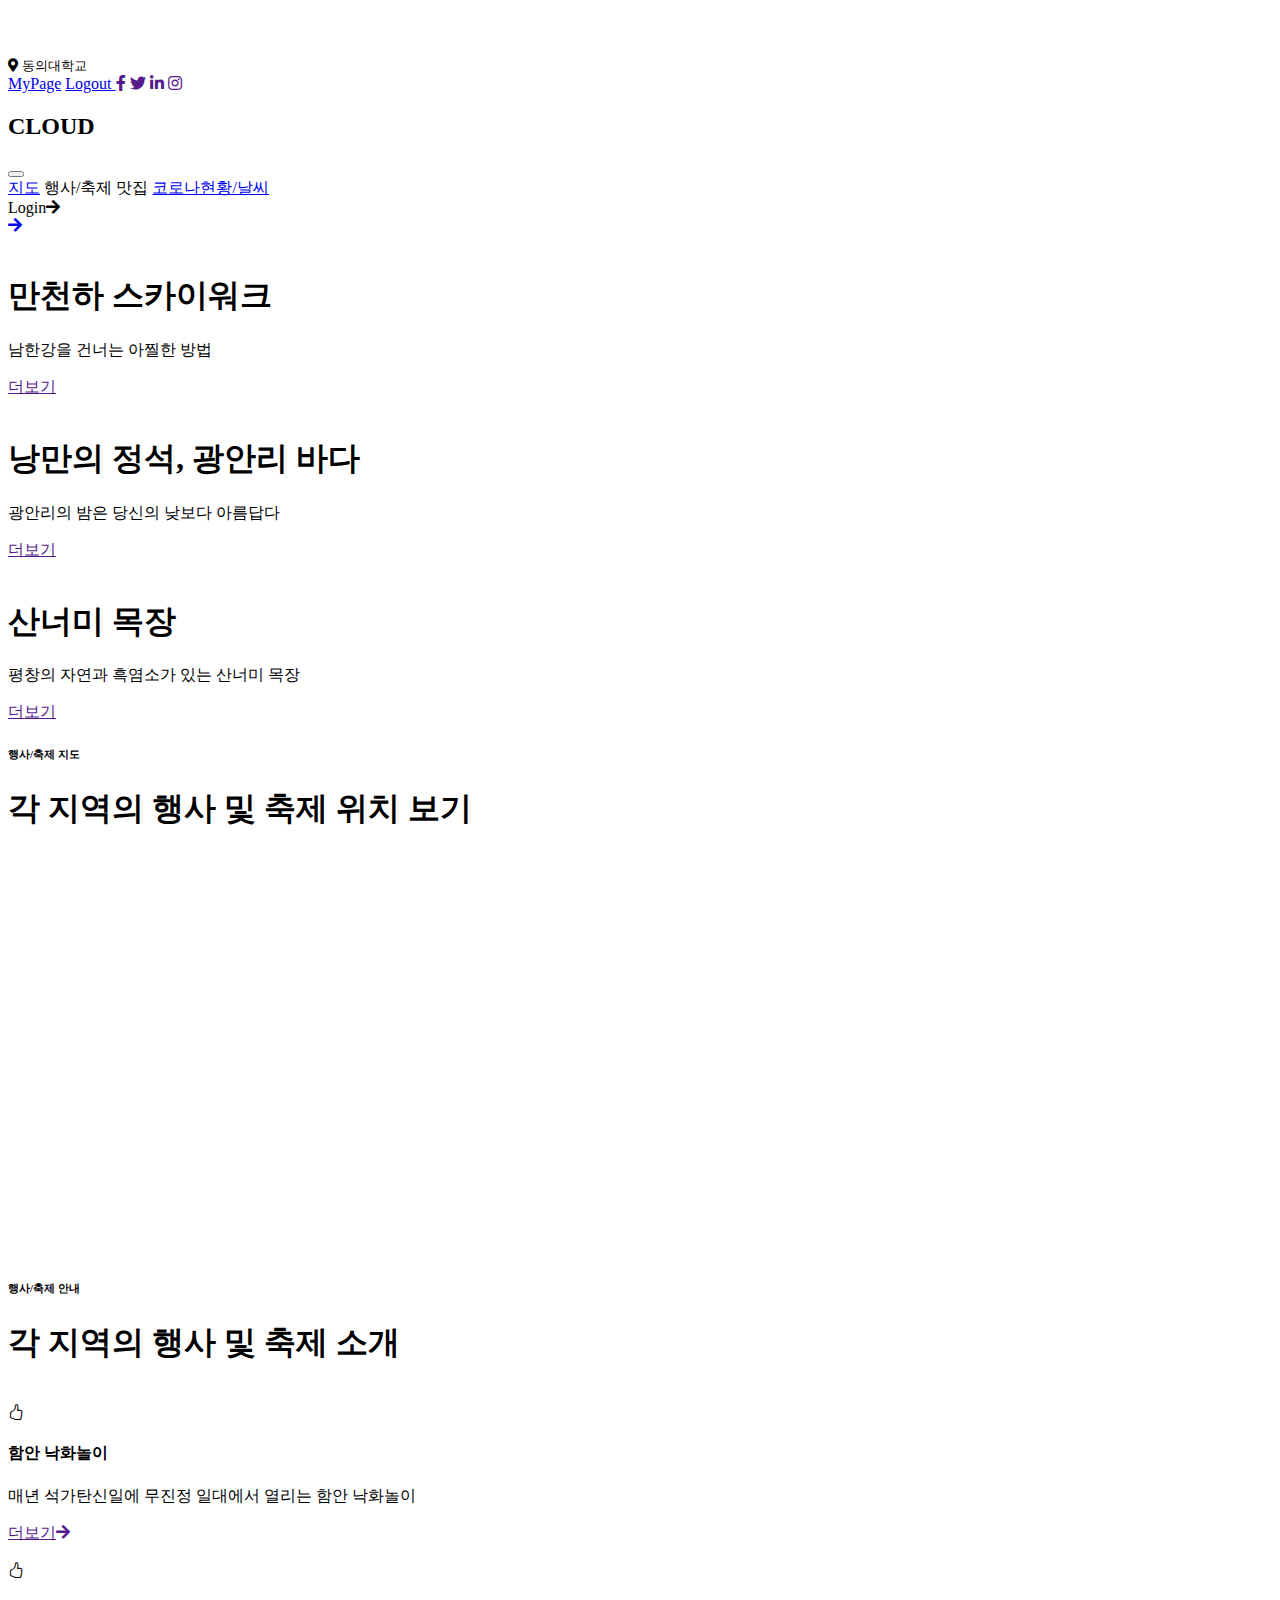
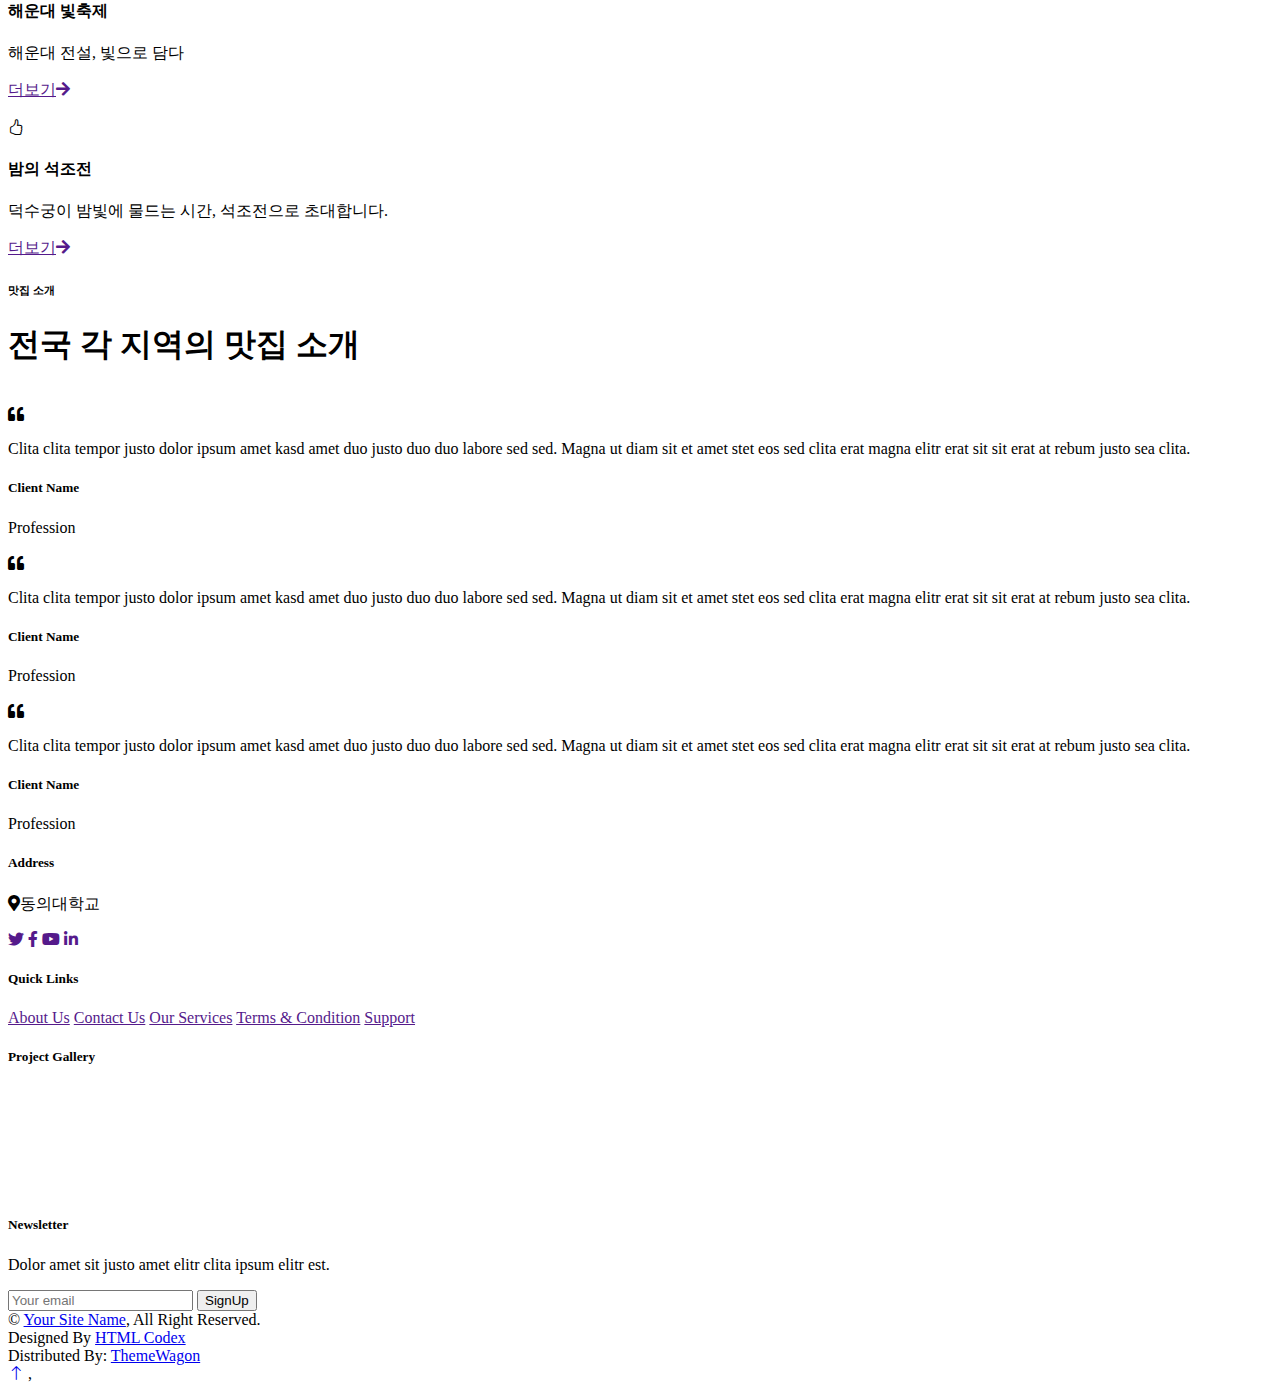
<file: src/main/resources/templates/index.html>
<!DOCTYPE html>
<html lang="en">
<html xmlns:th="https://www.thymeleaf.org" xmlns:sec="http://www.thymeleaf.org/extras/spring-security">

<head>
    <meta charset="utf-8">
    <title>Cloud - 지역문화살리기</title>
    <meta content="width=device-width, initial-scale=1.0" name="viewport">
    <meta content="" name="keywords">
    <meta content="" name="description">

    <!-- Favicon -->
    <link th:href="@{static/img/cloud.ico}" rel="icon">

    <!-- Google Web Fonts -->
    <link rel="preconnect" href="https://fonts.googleapis.com">
    <link rel="preconnect" href="https://fonts.gstatic.com" crossorigin>
    <link href="https://fonts.googleapis.com/css2?family=Open+Sans:wght@400;500&family=Roboto:wght@500;700;900&display=swap" rel="stylesheet">

    <!-- Icon Font Stylesheet -->
    <link href="https://cdnjs.cloudflare.com/ajax/libs/font-awesome/5.10.0/css/all.min.css" rel="stylesheet">
    <link href="https://cdn.jsdelivr.net/npm/bootstrap-icons@1.4.1/font/bootstrap-icons.css" rel="stylesheet">

    <!-- Libraries Stylesheet -->
    <!--    <link href="../static/lib/animate/animate.min.css" rel="stylesheet">-->
    <!--    <link href="../static/lib/owlcarousel/assets/owl.carousel.min.css" rel="stylesheet">-->
    <!--    <link href="../static/lib/lightbox/css/lightbox.min.css" rel="stylesheet">-->

    <!-- 됨! -->
    <link th:href="@{/lib/animate/animate.min.css}" rel="stylesheet">
    <link th:href="@{/lib/owlcarousel/assets/owl.carousel.min.css}" rel="stylesheet">
    <link th:href="@{/lib/lightbox/css/lightbox.min.css}" rel="stylesheet">

    <!-- Customized Bootstrap Stylesheet -->
    <link th:href="@{/css/bootstrap.min.css}" rel="stylesheet">
    <!--    <link href="../static/css/bootstrap.min.css" rel="stylesheet">-->

    <!-- Template Stylesheet -->
    <link th:href="@{/css/style.css}" rel="stylesheet">

    <!--    <link href="../static/css/style.css" rel="stylesheet">-->

</head>

<body>
<!-- Spinner Start -->
<div id="spinner" class="show bg-white position-fixed translate-middle w-100 vh-100 top-50 start-50 d-flex align-items-center justify-content-center">
    <div class="spinner-border text-primary" style="width: 3rem; height: 3rem;" role="status">
        <span class="sr-only">Loading...</span>
    </div>
</div>
<!-- Spinner End -->


<!-- Topbar Start -->
<div class="container-fluid bg-dark p-0">
    <div class="row gx-0 d-none d-lg-flex">
        <div class="col-lg-7 px-5 text-start">
            <div class="h-100 d-inline-flex align-items-center me-4">
                <small class="fa fa-map-marker-alt text-primary me-2"></small>
                <small>동의대학교</small>
            </div>
<!--            <div class="h-100 d-inline-flex align-items-center">-->
<!--                <small class="far fa-clock text-primary me-2"></small>-->
<!--                <small>Mon - Fri : 09.00 AM - 09.00 PM</small>-->
<!--            </div>-->
        </div>
        <div class="col-lg-5 px-5 text-end">
<!--            <div class="h-100 d-inline-flex align-items-center me-4">-->
<!--                <small class="fa fa-phone-alt text-primary me-2"></small>-->
<!--                <small>+012 345 6789</small>-->
<!--            </div>-->
            <div class="h-100 d-inline-flex align-items-center mx-n2" >
<!--                <a class="btn btn-square btn-link rounded-0 border-0 border-end border-secondary" href="/myPage"><i class="fab fa-facebook-f"></i></a>-->
                <a href="/myPage" class="nav-item nav-link" sec:authorize="isAuthenticated()">MyPage</a>
                <a href="/myPage" class="nav-item nav-link" sec:authorize="isAuthenticated()">Logout </a>
                <a class="btn btn-square btn-link rounded-0 border-0 border-end border-secondary" href=""><i class="fab fa-facebook-f"></i></a>
                <a class="btn btn-square btn-link rounded-0 border-0 border-end border-secondary" href=""><i class="fab fa-twitter"></i></a>
                <a class="btn btn-square btn-link rounded-0 border-0 border-end border-secondary" href=""><i class="fab fa-linkedin-in"></i></a>
                <a class="btn btn-square btn-link rounded-0" href=""><i class="fab fa-instagram"></i></a>
            </div>
        </div>
    </div>
</div>
<!-- Topbar End -->


<!-- Navbar Start -->
<nav class="navbar navbar-expand-lg bg-white navbar-light sticky-top p-0">
    <a th:href="@{/}" class="navbar-brand d-flex align-items-center border-end px-4 px-lg-5">
        <h2 class="m-0 text-primary">CLOUD</h2>
    </a>
    <button type="button" class="navbar-toggler me-4" data-bs-toggle="collapse" data-bs-target="#navbarCollapse">
        <span class="navbar-toggler-icon"></span>
    </button>
    <div class="collapse navbar-collapse" id="navbarCollapse">
        <div class="navbar-nav ms-auto p-4 p-lg-0">
            <a href="map.html" class="nav-item nav-link">지도</a>
            <a th:href="@{/ttest}" class="nav-item nav-link">행사/축제</a>
            <a th:href="@{/foods}" class="nav-item nav-link">맛집</a>
            <a href="covid.html" class="nav-item nav-link">코로나현황/날씨</a>

        </div>

    </div>
    <!--    <a href="login.html" class="btn btn-primary rounded-0 py-4 px-lg-5 d-none d-lg-block">Login<i class="fa fa-arrow-right ms-3"></i></a>-->
    <!--    <a  th:href="@{/login}" sec:authorize="!isAuthenticated()">로그인 및 회원가입하러 가기</a>-->

    <a th:href="@{/login}" sec:authorize="!isAuthenticated()" class="btn btn-primary rounded-0 py-4 px-lg-5 d-none d-lg-block">Login<i class="fa fa-arrow-right ms-3"></i></a>
    <div th:object="${session.user}">
        <a href="/myPage" class="btn btn-primary rounded-0 py-4 px-lg-5 d-none d-lg-block " sec:authorize="isAuthenticated()" th:text="*{getName()}" ><i class="fa fa-arrow-right ms-3"></i></a>

    </div>

    </div>
</nav>
<!-- Navbar End -->


<!-- Carousel Start -->
<div class="container-fluid p-0 pb-5 wow fadeIn" data-wow-delay="0.1s">
    <div class="owl-carousel header-carousel position-relative">
        <div class="owl-carousel-item position-relative" data-dot="<img src='../static/img/스카이워크.jpg'>">
            <img class="img-fluid" th:src="@{/img/스카이워크.jpg}" alt="">
            <div class="owl-carousel-inner">
                <div class="container">
                    <div class="row justify-content-start">
                        <div class="col-10 col-lg-8">
                            <h1 class="display-2 text-white animated slideInDown">만천하 스카이워크</h1>
                            <p class="fs-5 fw-medium text-white mb-4 pb-3"> 남한강을 건너는 아찔한 방법</p>
                            <a href="" class="btn btn-primary rounded-pill py-3 px-5 animated slideInLeft">더보기</a>
                        </div>
                    </div>
                </div>
            </div>
        </div>

        <div class="owl-carousel-item position-relative" data-dot="<img src='../static/img/광안리.jpg'>">
            <img class="img-fluid" th:src="@{/img/광안리.jpg}" alt="">
            <div class="owl-carousel-inner">
                <div class="container">
                    <div class="row justify-content-start">
                        <div class="col-10 col-lg-8">
                            <h1 class="display-2 text-white animated slideInDown">낭만의 정석, 광안리 바다</h1>
                            <p class="fs-5 fw-medium text-white mb-4 pb-3">광안리의 밤은 당신의 낮보다 아름답다</p>
                            <a href="" class="btn btn-primary rounded-pill py-3 px-5 animated slideInLeft">더보기</a>
                        </div>
                    </div>
                </div>
            </div>
        </div>

        <div class="owl-carousel-item position-relative" data-dot="<img src='../static/img/산너미목장.jpg'>">
            <img class="img-fluid" th:src="@{/img/산너미목장.jpg}" alt="">
            <div class="owl-carousel-inner">
                <div class="container">
                    <div class="row justify-content-start">
                        <div class="col-10 col-lg-8">
                            <h1 class="display-2 text-white animated slideInDown">산너미 목장</h1>
                            <p class="fs-5 fw-medium text-white mb-4 pb-3">평창의 자연과 흑염소가 있는 산너미 목장</p>
                            <a href="" class="btn btn-primary rounded-pill py-3 px-5 animated slideInLeft">더보기</a>
                        </div>
                    </div>
                </div>
            </div>
        </div>
    </div>
</div>
<!-- Carousel End -->


<!-- Map Start -->

<div class="container-xxl py-5">
    <div class="container">
        <div class="text-center mx-auto mb-5 wow fadeInUp" data-wow-delay="0.1s" style="max-width: 600px;">
            <h6 class="text-primary">행사/축제 지도</h6>
            <h1 class="mb-4">각 지역의 행사 및 축제 위치 보기</h1>
        </div>

        <!-- 지도 -->
        <div>
            <iframe style="border:0; width: 100%; height: 400px;" src="https://www.google.com/maps/embed?pb=!1m14!1m8!1m3!1d12097.433213460943!2d-74.0062269!3d40.7101282!3m2!1i1024!2i768!4f13.1!3m3!1m2!1s0x0%3A0xb89d1fe6bc499443!2sDowntown+Conference+Center!5e0!3m2!1smk!2sbg!4v1539943755621" frameborder="0" allowfullscreen></iframe>
        </div>
        <!-- 지도 끝 -->
    </div>
</div>
<!-- Map End -->

<!-- 행사/축제 미리보기 -->
<div class="container-xxl py-5">
    <div class="container">
        <div class="text-center mx-auto mb-5 wow fadeInUp" data-wow-delay="0.1s" style="max-width: 600px;">
            <h6 class="text-primary">행사/축제 안내</h6>
            <h1 class="mb-4">각 지역의 행사 및 축제 소개</h1>
        </div>

        <div class="row g-4">
            <div class="col-md-6 col-lg-4 wow fadeInUp" data-wow-delay="0.1s">
                <div class="service-item rounded overflow-hidden">
                    <img class="img-fluid" th:src="@{/img/낙화.jpg}" alt="">
                    <div class="position-relative p-4 pt-0">
                        <div class="service-icon">
                            <i class="bi bi-hand-thumbs-up"></i>
                        </div>
                        <h4 class="mb-3">함안 낙화놀이</h4>
                        <p>매년 석가탄신일에 무진정 일대에서 열리는 함안 낙화놀이</p>
                        <a class="small fw-medium" href="">더보기<i class="fa fa-arrow-right ms-2"></i></a>
                    </div>
                </div>
            </div>
            <div class="col-md-6 col-lg-4 wow fadeInUp" data-wow-delay="0.3s">
                <div class="service-item rounded overflow-hidden">
                    <img class="img-fluid" th:src="@{/img/해운대빛축제.jpg}" alt="">
                    <div class="position-relative p-4 pt-0">
                        <div class="service-icon">
                            <i class="bi bi-hand-thumbs-up"></i>
                        </div>
                        <h4 class="mb-3">해운대 빛축제</h4>
                        <p>해운대 전설, 빛으로 담다</p>
                        <a class="small fw-medium" href="">더보기<i class="fa fa-arrow-right ms-2"></i></a>
                    </div>
                </div>
            </div>
            <div class="col-md-6 col-lg-4 wow fadeInUp" data-wow-delay="0.5s">
                <div class="service-item rounded overflow-hidden">
                    <img class="img-fluid" th:src="@{/img/석조전.jpg}" alt="">
                    <div class="position-relative p-4 pt-0">
                        <div class="service-icon">
                            <i class="bi bi-hand-thumbs-up"></i>
                        </div>
                        <h4 class="mb-3">밤의 석조전</h4>
                        <p>덕수궁이 밤빛에 물드는 시간, 석조전으로 초대합니다.</p>
                        <a class="small fw-medium" href="">더보기<i class="fa fa-arrow-right ms-2"></i></a>
                    </div>
                </div>
            </div>
            <!-- 타임리프 적용 엑스 -->
            <!--            <div class="col-md-6 col-lg-4 wow fadeInUp" data-wow-delay="0.1s">-->
            <!--                <div class="service-item rounded overflow-hidden">-->
            <!--                    <img class="img-fluid" th:src="@{/img/img-600x400-4.jpg}" alt="">-->
            <!--                    <div class="position-relative p-4 pt-0">-->
            <!--                        <div class="service-icon">-->
            <!--                            <i class="fa fa-good fa-2x"></i>-->
            <!--                        </div>-->
            <!--                        <h4 class="mb-3">Solar Panels</h4>-->
            <!--                        <p>Stet stet justo dolor sed duo. Ut clita sea sit ipsum diam lorem diam.</p>-->
            <!--                        <a class="small fw-medium" href="">더보기<i class="fa fa-arrow-right ms-2"></i></a>-->
            <!--                    </div>-->
            <!--                </div>-->
            <!--            </div>-->
            <!--            <div class="col-md-6 col-lg-4 wow fadeInUp" data-wow-delay="0.3s">-->
            <!--                <div class="service-item rounded overflow-hidden">-->
            <!--                    <img class="img-fluid" th:src="@{/img/img-600x400-5.jpg}" alt="">-->
            <!--                    <div class="position-relative p-4 pt-0">-->
            <!--                        <div class="service-icon">-->
            <!--                            <i class="fa fa-wind fa-2x"></i>-->
            <!--                        </div>-->
            <!--                        <h4 class="mb-3">Wind Turbines</h4>-->
            <!--                        <p>Stet stet justo dolor sed duo. Ut clita sea sit ipsum diam lorem diam.</p>-->
            <!--                        <a class="small fw-medium" href="">더보기<i class="fa fa-arrow-right ms-2"></i></a>-->
            <!--                    </div>-->
            <!--                </div>-->
            <!--            </div>-->
            <!--            <div class="col-md-6 col-lg-4 wow fadeInUp" data-wow-delay="0.5s">-->
            <!--                <div class="service-item rounded overflow-hidden">-->
            <!--                    <img class="img-fluid" src="../static/img/img-600x400-6.jpg" alt="">-->
            <!--                    <div class="position-relative p-4 pt-0">-->
            <!--                        <div class="service-icon">-->
            <!--                            <i class="fa fa-lightbulb fa-2x"></i>-->
            <!--                        </div>-->
            <!--                        <h4 class="mb-3">Hydropower Plants</h4>-->
            <!--                        <p>Stet stet justo dolor sed duo. Ut clita sea sit ipsum diam lorem diam.</p>-->
            <!--                        <a class="small fw-medium" href="">더보기<i class="fa fa-arrow-right ms-2"></i></a>-->
            <!--                    </div>-->
            <!--                </div>-->
            <!--            </div>-->
        </div>
    </div>
</div>
<!-- 행사/축제 미리보기 End -->


<!-- 맛집게시판 Start -->
<!--
<div class="container-xxl py-5">
    <div class="container">
        <div class="text-center mx-auto mb-5 wow fadeInUp" data-wow-delay="0.1s" style="max-width: 600px;">
            <h6 class="text-primary">맛집 게시판</h6>
            <h1 class="mb-4">전국의 맛집을 소개합니다.</h1>
        </div>
        <div class="row mt-n2 wow fadeInUp" data-wow-delay="0.3s">
            <div class="col-12 text-center">
                <ul class="list-inline mb-5" id="portfolio-flters">
                    <li class="mx-2 active" data-filter="*">전체</li>
                    <li class="mx-2" data-filter=".first">한식</li>
                    <li class="mx-2" data-filter=".second">양식</li>
                    <li class="mx-2" data-filter=".third">중식</li>
                    <li class="mx-2" data-filter=".forth">일식</li>
                </ul>
            </div>
        </div>
        <div class="row g-4 portfolio-container wow fadeInUp" data-wow-delay="0.5s">
            <div class="col-lg-4 col-md-6 portfolio-item forth">
                <div class="portfolio-img rounded overflow-hidden">
                    <img class="img-fluid" src="../static/img/img-600x400-6.jpg" alt="">
                    <div class="portfolio-btn">
                        <a class="btn btn-lg-square btn-outline-light rounded-circle mx-1" href="../static/img/img-600x400-6.jpg" data-lightbox="portfolio"><i class="fa fa-eye"></i></a>
                        <a class="btn btn-lg-square btn-outline-light rounded-circle mx-1" href=""><i class="fa fa-link"></i></a>
                    </div>
                </div>
                <div class="pt-3">
                    <p class="text-primary mb-0">일식</p>
                    <hr class="text-primary w-25 my-2">
                    <h5 class="lh-base">We Are pioneers of solar & renewable energy industry</h5>
                </div>
            </div>
            <div class="col-lg-4 col-md-6 portfolio-item second">
                <div class="portfolio-img rounded overflow-hidden">
                    <img class="img-fluid" src="../static/img/img-600x400-5.jpg" alt="">
                    <div class="portfolio-btn">
                        <a class="btn btn-lg-square btn-outline-light rounded-circle mx-1" href="../static/img/img-600x400-5.jpg" data-lightbox="portfolio"><i class="fa fa-eye"></i></a>
                        <a class="btn btn-lg-square btn-outline-light rounded-circle mx-1" href=""><i class="fa fa-link"></i></a>
                    </div>
                </div>
                <div class="pt-3">
                    <p class="text-primary mb-0">양식</p>
                    <hr class="text-primary w-25 my-2">
                    <h5 class="lh-base">We Are pioneers of solar & renewable energy industry</h5>
                </div>
            </div>
            <div class="col-lg-4 col-md-6 portfolio-item third">
                <div class="portfolio-img rounded overflow-hidden">
                    <img class="img-fluid" src="../static/img/img-600x400-4.jpg" alt="">
                    <div class="portfolio-btn">
                        <a class="btn btn-lg-square btn-outline-light rounded-circle mx-1" href="../static/img/img-600x400-4.jpg" data-lightbox="portfolio"><i class="fa fa-eye"></i></a>
                        <a class="btn btn-lg-square btn-outline-light rounded-circle mx-1" href=""><i class="fa fa-link"></i></a>
                    </div>
                </div>
                <div class="pt-3">
                    <p class="text-primary mb-0">중식</p>
                    <hr class="text-primary w-25 my-2">
                    <h5 class="lh-base">We Are pioneers of solar & renewable energy industry</h5>
                </div>
            </div>
            <div class="col-lg-4 col-md-6 portfolio-item first">
                <div class="portfolio-img rounded overflow-hidden">
                    <img class="img-fluid" src="../static/img/img-600x400-3.jpg" alt="">
                    <div class="portfolio-btn">
                        <a class="btn btn-lg-square btn-outline-light rounded-circle mx-1" href="../static/img/img-600x400-3.jpg" data-lightbox="portfolio"><i class="fa fa-eye"></i></a>
                        <a class="btn btn-lg-square btn-outline-light rounded-circle mx-1" href=""><i class="fa fa-link"></i></a>
                    </div>
                </div>
                <div class="pt-3">
                    <p class="text-primary mb-0">한식</p>
                    <hr class="text-primary w-25 my-2">
                    <h5 class="lh-base">We Are pioneers of solar & renewable energy industry</h5>
                </div>
            </div>
            <div class="col-lg-4 col-md-6 portfolio-item second">
                <div class="portfolio-img rounded overflow-hidden">
                    <img class="img-fluid" src="../static/img/img-600x400-2.jpg" alt="">
                    <div class="portfolio-btn">
                        <a class="btn btn-lg-square btn-outline-light rounded-circle mx-1" href="../static/img/img-600x400-2.jpg" data-lightbox="portfolio"><i class="fa fa-eye"></i></a>
                        <a class="btn btn-lg-square btn-outline-light rounded-circle mx-1" href=""><i class="fa fa-link"></i></a>
                    </div>
                </div>
                <div class="pt-3">
                    <p class="text-primary mb-0">양식</p>
                    <hr class="text-primary w-25 my-2">
                    <h5 class="lh-base">We Are pioneers of solar & renewable energy industry</h5>
                </div>
            </div>
            <div class="col-lg-4 col-md-6 portfolio-item third">
                <div class="portfolio-img rounded overflow-hidden">
                    <img class="img-fluid" src="../static/img/img-600x400-1.jpg" alt="">
                    <div class="portfolio-btn">
                        <a class="btn btn-lg-square btn-outline-light rounded-circle mx-1" href="../static/img/img-600x400-1.jpg" data-lightbox="portfolio"><i class="fa fa-eye"></i></a>
                        <a class="btn btn-lg-square btn-outline-light rounded-circle mx-1" href=""><i class="fa fa-link"></i></a>
                    </div>
                </div>
                <div class="pt-3">
                    <p class="text-primary mb-0">중식</p>
                    <hr class="text-primary w-25 my-2">
                    <h5 class="lh-base">We Are pioneers of solar & renewable energy industry</h5>
                </div>
            </div>
        </div>
    </div>
</div>
-->
<!-- 맛집게시판 End -->

<!-- Team Start -->
<!--
<div class="container-xxl py-5">
    <div class="container">
        <div class="text-center mx-auto mb-5 wow fadeInUp" data-wow-delay="0.1s" style="max-width: 600px;">
            <h6 class="text-primary">Team Member</h6>
            <h1 class="mb-4">Experienced Team Members</h1>
        </div>
        <div class="row g-4">
            <div class="col-lg-4 col-md-6 wow fadeInUp" data-wow-delay="0.1s">
                <div class="team-item rounded overflow-hidden">
                    <div class="d-flex">
                        <img class="img-fluid w-75" src="../static/img/team-1.jpg" alt="">
                        <div class="team-social w-25">
                            <a class="btn btn-lg-square btn-outline-primary rounded-circle mt-3" href="https://www.facebook.com/9suk9suklive"><i class="fab fa-facebook-f"></i></a>
                            <a class="btn btn-lg-square btn-outline-primary rounded-circle mt-3" href="https://twitter.com/kor_visitkorea"><i class="fab fa-twitter"></i></a>
                            <a class="btn btn-lg-square btn-outline-primary rounded-circle mt-3" href="https://www.instagram.com/kto9suk9suk/"><i class="fab fa-instagram"></i></a>
                        </div>
                    </div>
                    <div class="p-4">
                        <h5>Full Name</h5>
                        <span>Designation</span>
                    </div>
                </div>
            </div>
            <div class="col-lg-4 col-md-6 wow fadeInUp" data-wow-delay="0.3s">
                <div class="team-item rounded overflow-hidden">
                    <div class="d-flex">
                        <img class="img-fluid w-75" src="../static/img/team-2.jpg" alt="">
                        <div class="team-social w-25">
                            <a class="btn btn-lg-square btn-outline-primary rounded-circle mt-3" href=""><i class="fab fa-facebook-f"></i></a>
                            <a class="btn btn-lg-square btn-outline-primary rounded-circle mt-3" href=""><i class="fab fa-twitter"></i></a>
                            <a class="btn btn-lg-square btn-outline-primary rounded-circle mt-3" href=""><i class="fab fa-instagram"></i></a>
                        </div>
                    </div>
                    <div class="p-4">
                        <h5>Full Name</h5>
                        <span>Designation</span>
                    </div>
                </div>
            </div>
            <div class="col-lg-4 col-md-6 wow fadeInUp" data-wow-delay="0.5s">
                <div class="team-item rounded overflow-hidden">
                    <div class="d-flex">
                        <img class="img-fluid w-75" src="../static/img/team-3.jpg" alt="">
                        <div class="team-social w-25">
                            <a class="btn btn-lg-square btn-outline-primary rounded-circle mt-3" href=""><i class="fab fa-facebook-f"></i></a>
                            <a class="btn btn-lg-square btn-outline-primary rounded-circle mt-3" href=""><i class="fab fa-twitter"></i></a>
                            <a class="btn btn-lg-square btn-outline-primary rounded-circle mt-3" href=""><i class="fab fa-instagram"></i></a>
                        </div>
                    </div>
                    <div class="p-4">
                        <h5>Full Name</h5>
                        <span>Designation</span>
                    </div>
                </div>
            </div>
        </div>
    </div>
</div>
-->
<!-- Team End -->


<!-- Testimonial Start -->
<div class="container-xxl py-5">
    <div class="container">
        <div class="text-center mx-auto mb-5 wow fadeInUp" data-wow-delay="0.1s" style="max-width: 600px;">
            <h6 class="text-primary">맛집 소개</h6>
            <h1 class="mb-4">전국 각 지역의 맛집 소개</h1>
        </div>
        <div class="owl-carousel testimonial-carousel wow fadeInUp" data-wow-delay="0.1s">
            <div class="testimonial-item text-center">
                <div class="testimonial-img position-relative">
                    <img class="img-fluid rounded-circle mx-auto mb-5" th:src="@{/img/testimonial-1.jpg}">
                    <div class="btn-square bg-primary rounded-circle">
                        <i class="fa fa-quote-left text-white"></i>
                    </div>
                </div>
                <div class="testimonial-text text-center rounded p-4">
                    <p>Clita clita tempor justo dolor ipsum amet kasd amet duo justo duo duo labore sed sed. Magna ut diam sit et amet stet eos sed clita erat magna elitr erat sit sit erat at rebum justo sea clita.</p>
                    <h5 class="mb-1">Client Name</h5>
                    <span class="fst-italic">Profession</span>
                </div>
            </div>
            <div class="testimonial-item text-center">
                <div class="testimonial-img position-relative">
                    <img class="img-fluid rounded-circle mx-auto mb-5" th:src="@{/img/testimonial-2.jpg}">
                    <div class="btn-square bg-primary rounded-circle">
                        <i class="fa fa-quote-left text-white"></i>
                    </div>
                </div>
                <div class="testimonial-text text-center rounded p-4">
                    <p>Clita clita tempor justo dolor ipsum amet kasd amet duo justo duo duo labore sed sed. Magna ut diam sit et amet stet eos sed clita erat magna elitr erat sit sit erat at rebum justo sea clita.</p>
                    <h5 class="mb-1">Client Name</h5>
                    <span class="fst-italic">Profession</span>
                </div>
            </div>
            <div class="testimonial-item text-center">
                <div class="testimonial-img position-relative">
                    <img class="img-fluid rounded-circle mx-auto mb-5" th:src="@{/img/testimonial-3.jpg}">
                    <div class="btn-square bg-primary rounded-circle">
                        <i class="fa fa-quote-left text-white"></i>
                    </div>
                </div>
                <div class="testimonial-text text-center rounded p-4">
                    <p>Clita clita tempor justo dolor ipsum amet kasd amet duo justo duo duo labore sed sed. Magna ut diam sit et amet stet eos sed clita erat magna elitr erat sit sit erat at rebum justo sea clita.</p>
                    <h5 class="mb-1">Client Name</h5>
                    <span class="fst-italic">Profession</span>
                </div>
            </div>
        </div>
    </div>
</div>
<!-- Testimonial End -->


<!-- Footer Start -->
<div class="container-fluid bg-dark text-body footer mt-5 pt-5 wow fadeIn" data-wow-delay="0.1s">
    <div class="container py-5">
        <div class="row g-5">
            <div class="col-lg-3 col-md-6">
                <h5 class="text-white mb-4">Address</h5>
                <p class="mb-2"><i class="fa fa-map-marker-alt me-3"></i>동의대학교</p>
<!--                <p class="mb-2"><i class="fa fa-phone-alt me-3"></i>+012 345 67890</p>-->
<!--                <p class="mb-2"><i class="fa fa-envelope me-3"></i>info@example.com</p>-->
                <div class="d-flex pt-2">
                    <a class="btn btn-square btn-outline-light btn-social" href=""><i class="fab fa-twitter"></i></a>
                    <a class="btn btn-square btn-outline-light btn-social" href=""><i class="fab fa-facebook-f"></i></a>
                    <a class="btn btn-square btn-outline-light btn-social" href=""><i class="fab fa-youtube"></i></a>
                    <a class="btn btn-square btn-outline-light btn-social" href=""><i class="fab fa-linkedin-in"></i></a>
                </div>
            </div>
            <div class="col-lg-3 col-md-6">
                <h5 class="text-white mb-4">Quick Links</h5>
                <a class="btn btn-link" href="">About Us</a>
                <a class="btn btn-link" href="">Contact Us</a>
                <a class="btn btn-link" href="">Our Services</a>
                <a class="btn btn-link" href="">Terms & Condition</a>
                <a class="btn btn-link" href="">Support</a>
            </div>
            <div class="col-lg-3 col-md-6">
                <h5 class="text-white mb-4">Project Gallery</h5>
                <div class="row g-2">
                    <div class="col-4">
                        <img class="img-fluid rounded" th:src="@{/img/gallery-1.jpg}" alt="">
                    </div>
                    <div class="col-4">
                        <img class="img-fluid rounded" th:src="@{/img/gallery-2.jpg}" alt="">
                    </div>
                    <div class="col-4">
                        <img class="img-fluid rounded" th:src="@{/img/gallery-3.jpg}" alt="">
                    </div>
                    <div class="col-4">
                        <img class="img-fluid rounded" th:src="@{/img/gallery-4.jpg}" alt="">
                    </div>
                    <div class="col-4">
                        <img class="img-fluid rounded" th:src="@{/img/gallery-5.jpg}" alt="">
                    </div>
                    <div class="col-4">
                        <img class="img-fluid rounded" th:src="@{/img/gallery-6.jpg}" alt="">
                    </div>
                </div>
            </div>
            <div class="col-lg-3 col-md-6">
                <h5 class="text-white mb-4">Newsletter</h5>
                <p>Dolor amet sit justo amet elitr clita ipsum elitr est.</p>
                <div class="position-relative mx-auto" style="max-width: 400px;">
                    <input class="form-control border-0 w-100 py-3 ps-4 pe-5" type="text" placeholder="Your email">
                    <button type="button" class="btn btn-primary py-2 position-absolute top-0 end-0 mt-2 me-2">SignUp</button>
                </div>
            </div>
        </div>
    </div>
    <div class="container">
        <div class="copyright">
            <div class="row">
                <div class="col-md-6 text-center text-md-start mb-3 mb-md-0">
                    &copy; <a href="#">Your Site Name</a>, All Right Reserved.
                </div>
                <div class="col-md-6 text-center text-md-end">
                    <!--/*** This template is free as long as you keep the footer author’s credit link/attribution link/backlink. If you'd like to use the template without the footer author’s credit link/attribution link/backlink, you can purchase the Credit Removal License from "https://htmlcodex.com/credit-removal". Thank you for your support. ***/-->
                    Designed By <a href="https://htmlcodex.com">HTML Codex</a>
                    <br>Distributed By: <a href="https://themewagon.com" target="_blank">ThemeWagon</a>
                </div>
            </div>
        </div>
    </div>
</div>
<!-- Footer End -->


<!-- Back to Top -->
<a href="#" class="btn btn-lg btn-primary btn-lg-square rounded-circle back-to-top"><i class="bi bi-arrow-up"></i></a>


<!-- JavaScript Libraries -->
<!--<script src="https://code.jquery.com/jquery-3.4.1.min.js"></script>-->
<!--<script src="https://cdn.jsdelivr.net/npm/bootstrap@5.0.0/dist/js/bootstrap.bundle.min.js"></script>-->
<!--<script src="../static/lib/wow/wow.min.js"></script>-->
<!--<script src="../static/lib/easing/easing.min.js"></script>-->
<!--<script src="../static/lib/waypoints/waypoints.min.js"></script>-->
<!--<script src="../static/lib/counterup/counterup.min.js"></script>-->
<!--<script src="../static/lib/owlcarousel/owl.carousel.min.js"></script>-->
<!--<script src="../static/lib/isotope/isotope.pkgd.min.js"></script>-->
<!--<script src="../static/lib/lightbox/js/lightbox.min.js"></script>-->


<script src="https://code.jquery.com/jquery-3.4.1.min.js"></script>
<script src="https://cdn.jsdelivr.net/npm/bootstrap@5.1.3/dist/js/bootstrap.bundle.min.js"></script>
<script th:src="@{/lib/wow/wow.min.js}"></script>
<script th:src="@{/lib/easing/easing.min.js}"></script>
<script th:src="@{/lib/waypoints/waypoints.min.js}"></script>
<script th:src="@{/lib/counterup/counterup.min.js}"></script>
<script th:src="@{/lib/owlcarousel/owl.carousel.min.js}"></script>
<script th:src="@{/lib/isotope/isotope.pkgd.min.js}"></script>
<script th:src="@{/lib/lightbox/js/lightbox.min.js}"></script>,


<!-- Template Javascript -->
<!--<script src="../static/js/main.js"></script>-->
<script th:src="@{/js/main.js}"></script>

</body>

</html>
</file>
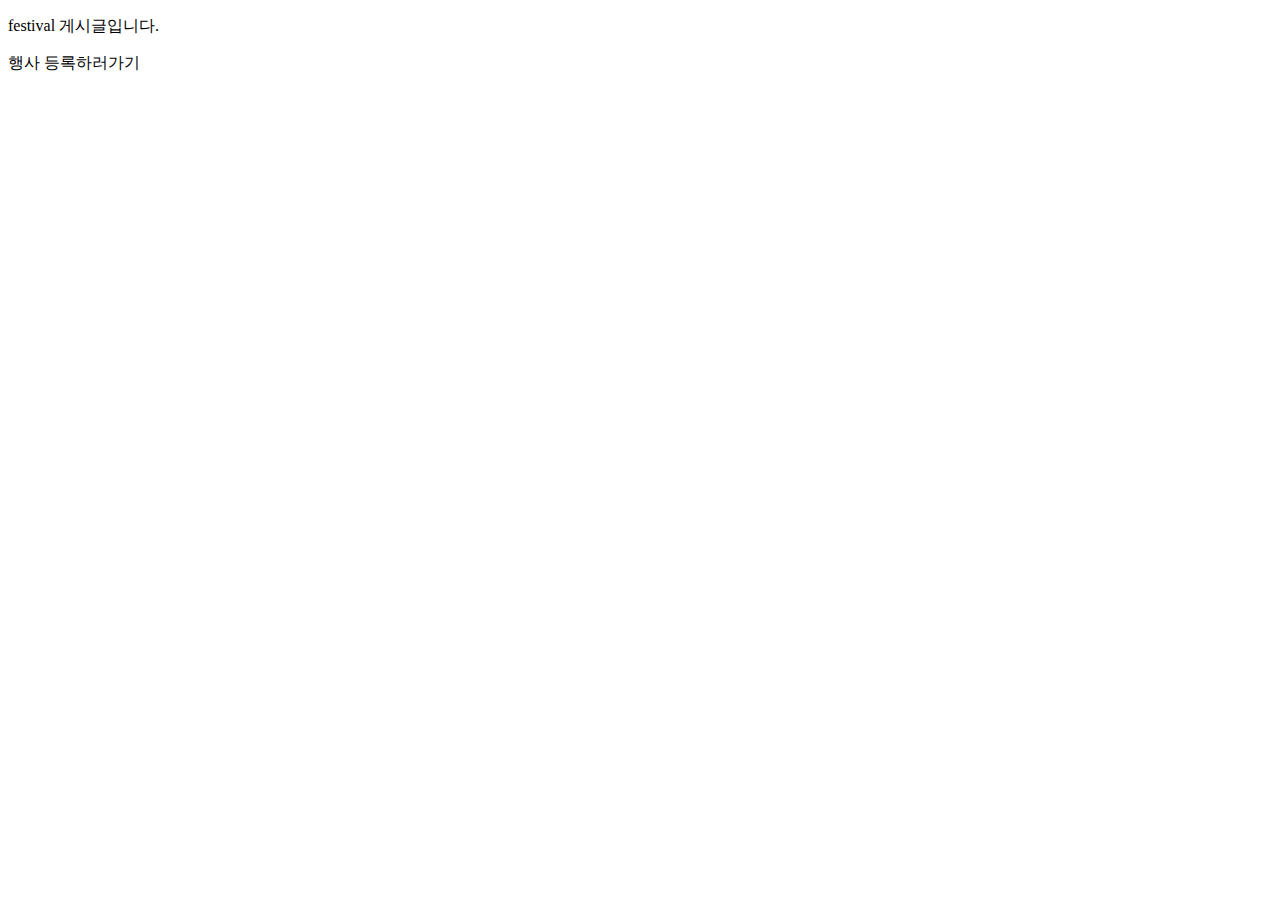
<file: src/main/resources/templates/festivals.html>
<!DOCTYPE html>
<html lang="KO" xmlns:th="http://www.thymeleaf.org">
<head>
    <meta charset="UTF-8">
    <meta http-equiv="Content-Type" content="text/html; charset=UTF-8">
    <meta http-equiv="X-UA-Compatible" content="IE=edge">
    <meta name="viewport" content="width=device-width, initial-scale=1">

    <title>festivals</title>
</head>
<body>
<p> festival 게시글입니다.</p>

<a th:href="@{/admin/festival/save}">행사 등록하러가기</a>

<!--아래 js는 행사 게시글 첫 화면에 반드시 있어야한다. -->
<script th:inline="javascript">
    window.onload = function() {
        var nextPage = [[@{__${nextPage}__}]];
            var msg = "[(${msg})]";
        if(msg) {
            alert(msg);
            location.href = nextPage;
        }
    }
</script>


</body>
</html>
</file>
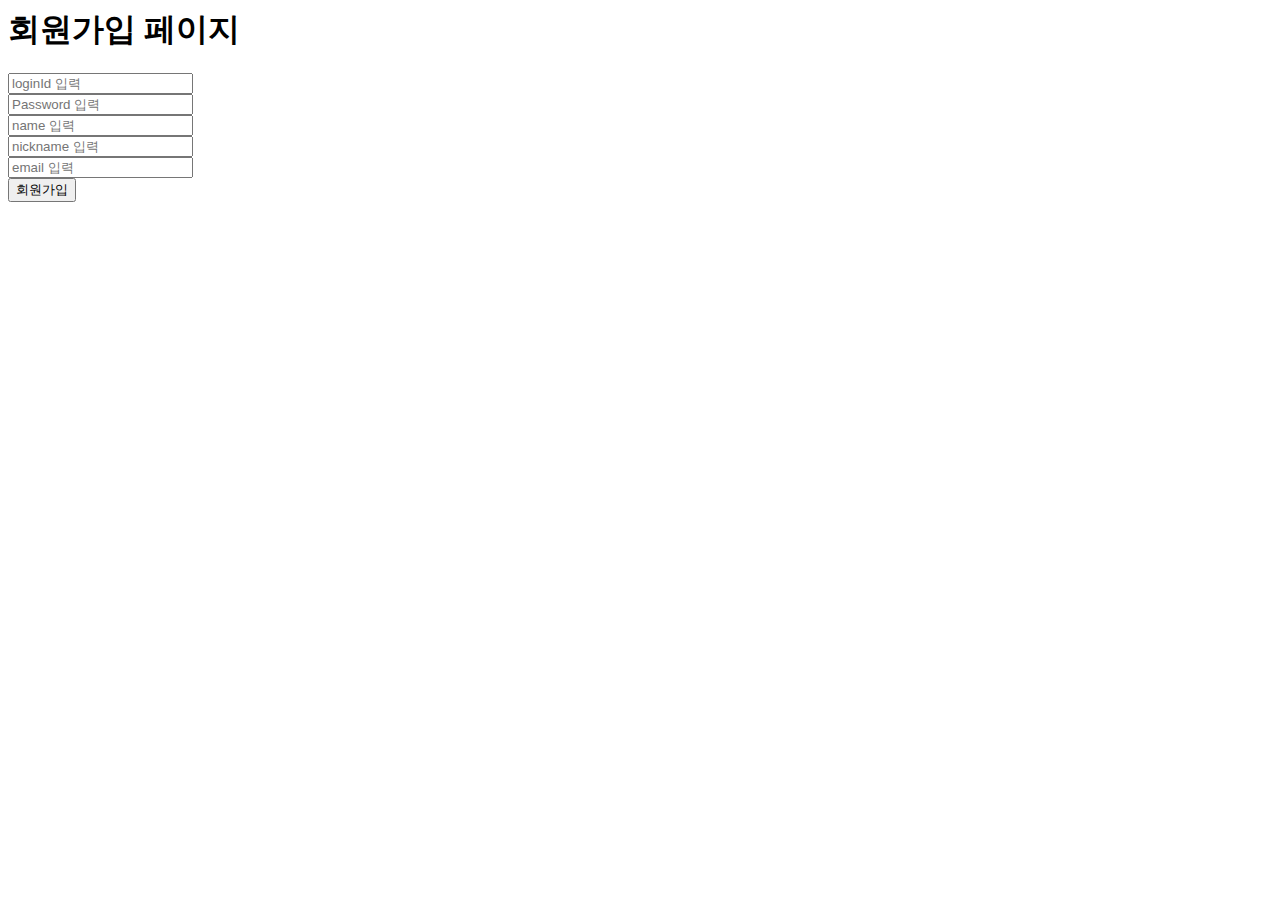
<file: src/main/resources/templates/joinForm.html>
<html lang="kr">
<head>
    <meta http-equiv="Content-Type" content="text/html;charset=UTF-8">
    <title>회원가입을 위한 페이지</title>
</head>
<body>
<h1>회원가입 페이지</h1>
    <form action="/join" method="post">
        <input type="text" name="username" placeholder="loginId 입력" /><br>
        <input type="password" name="password" placeholder="Password 입력" /><br>
        <input type="text" name="name" placeholder="name 입력" /><br>
        <input type="text" name="nickname" placeholder="nickname 입력" /><br>
        <input type="email" name="email" placeholder="email 입력" /><br>
        <button>회원가입</button>
    </form>


</body>
</html>
</file>
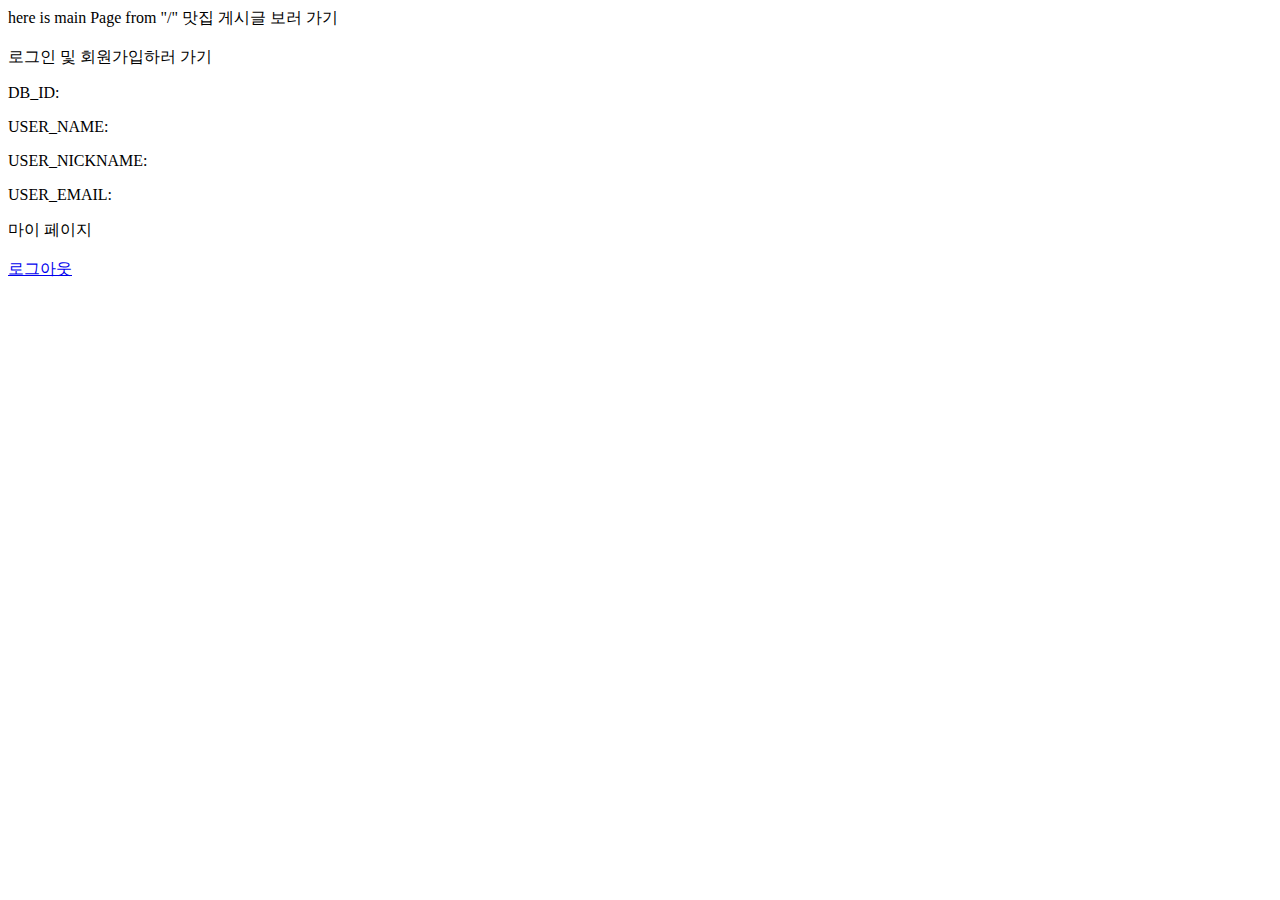
<file: src/main/resources/templates/main.html>
<!DOCTYPE html>
<html xmlns:th="https://www.thymeleaf.org" xmlns:sec="http://www.thymeleaf.org/extras/spring-security">

<head>
    <meta charset="UTF-8">
    <title>logout</title>
</head>
<body>

here is main Page from "/"

<a th:href="@{/foods}" >맛집 게시글 보러 가기</a><br><br>


    <a  th:href="@{/login}" sec:authorize="!isAuthenticated()">로그인 및 회원가입하러 가기</a>

    <form sec:authorize="isAuthenticated()">
        <div th:object="${session.user}">
            <p>DB_ID: <span th:text="*{getDb_id()}"></span></p>
            <p>USER_NAME: <span th:text="*{getName()}"></span></p>
            <p>USER_NICKNAME: <span th:text="*{getNickname()}"></span></p>
            <p>USER_EMAIL: <span th:text="*{getEmail()}"></span></p>
        </div>

        <a th:href="@{/myPage}" >마이 페이지</a><br><br>

        <a href="/logout">
            로그아웃
        </a>


    </form>







</body>
</html>
</file>
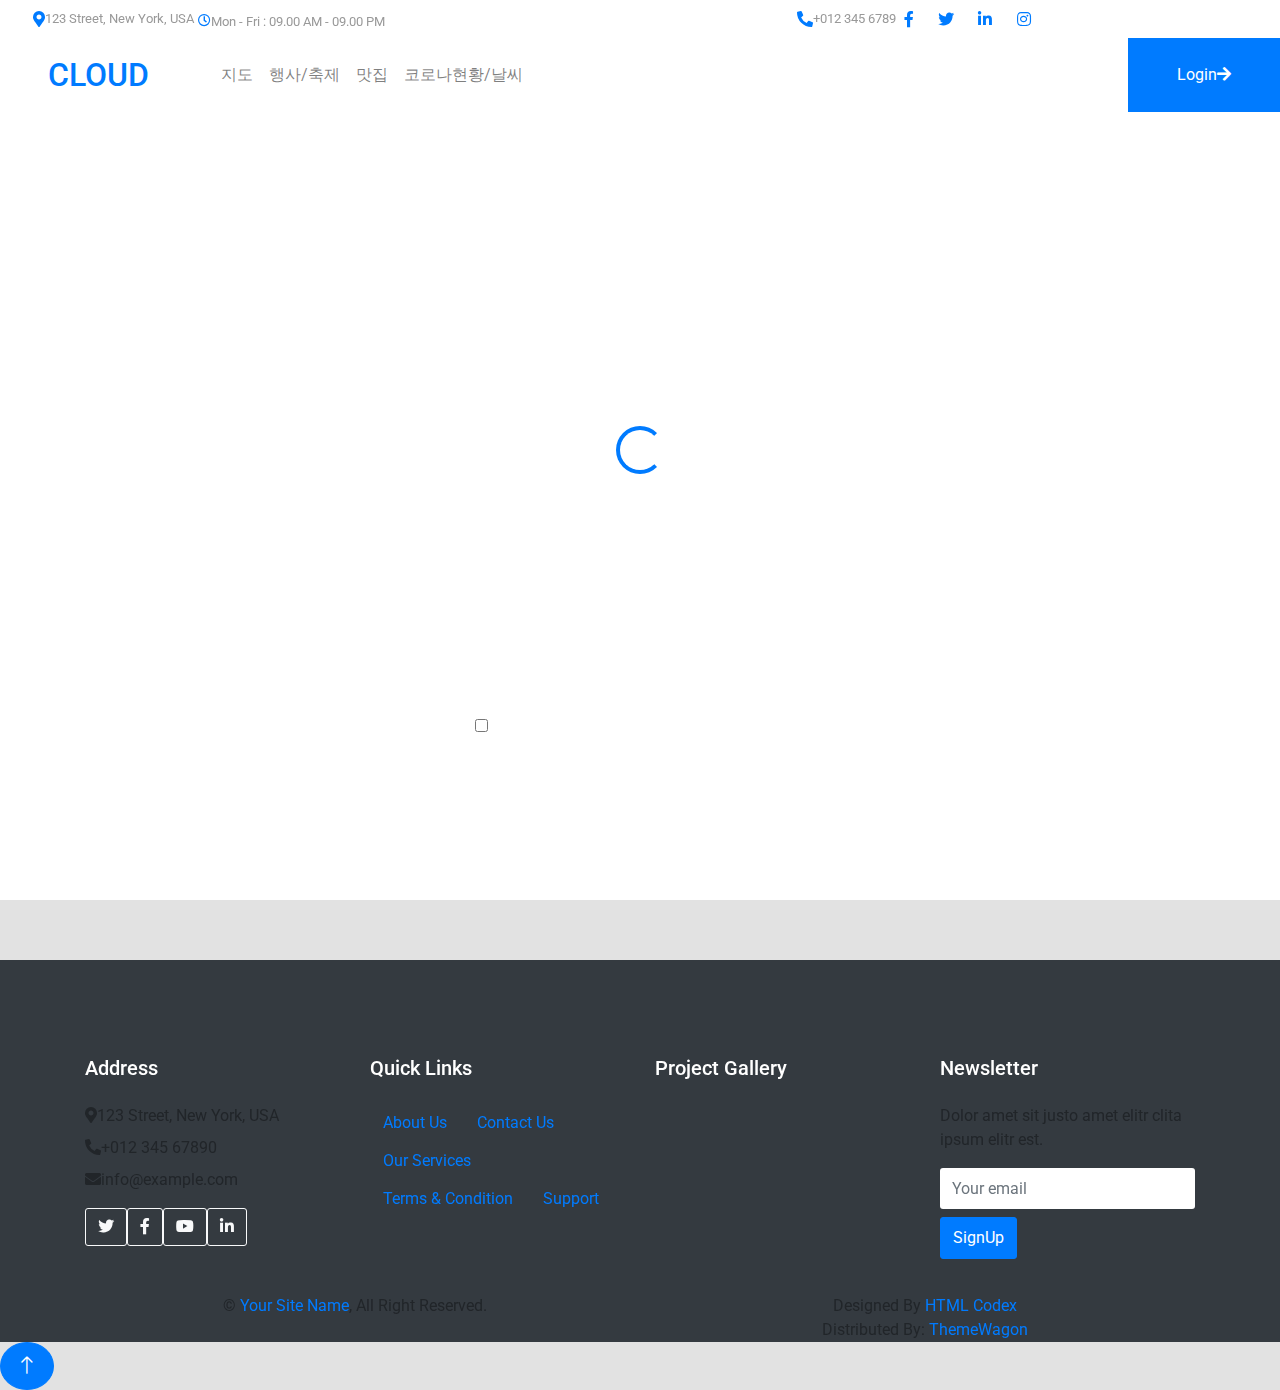
<file: src/main/resources/templates/signup.html>
<!DOCTYPE html>
<html lang="en">

<head>
  <meta charset="utf-8">
  <meta name="viewport" content="width=device-width, initial-scale=1, shrink-to-fit=no">
  <link rel="stylesheet" href="https://fonts.googleapis.com/css?family=Roboto|Courgette|Pacifico:400,700">

  <link rel="stylesheet" href="https://stackpath.bootstrapcdn.com/bootstrap/4.5.0/css/bootstrap.min.css">
  <link rel="stylesheet" href="https://maxcdn.bootstrapcdn.com/font-awesome/4.7.0/css/font-awesome.min.css">
  <script src="https://code.jquery.com/jquery-3.5.1.min.js"></script>
  <script src="https://cdn.jsdelivr.net/npm/popper.js@1.16.0/dist/umd/popper.min.js"></script>
  <script src="https://stackpath.bootstrapcdn.com/bootstrap/4.5.0/js/bootstrap.min.js"></script>
  <style>
    body {
      color: #999;
      background: #e2e2e2;
      font-family: 'Roboto', sans-serif;
    }
    .form-control {
      min-height: 41px;
      box-shadow: none;
      border-color: #e1e1e1;
    }
    .form-control:focus {
      border-color: #00cb82;
    }
    .form-control, .btn {
      border-radius: 3px;
    }
    .form-header {
      margin: -30px -30px 20px;
      padding: 30px 30px 10px;
      text-align: center;
      background: #00cb82;
      border-bottom: 1px solid #eee;
      color: #fff;
    }
    .form-header h2 {
      font-size: 34px;
      font-weight: bold;
      margin: 0 0 10px;
      font-family: 'Pacifico', sans-serif;
    }
    .form-header p {
      margin: 20px 0 15px;
      font-size: 17px;
      line-height: normal;
      font-family: 'Courgette', sans-serif;
    }
    .signup-form {
      width: 390px;
      margin: 0 auto;
      padding: 30px 0;
    }
    .signup-form form {
      color: #999;
      border-radius: 3px;
      margin-bottom: 15px;
      background: #f0f0f0;
      box-shadow: 0px 2px 2px rgba(0, 0, 0, 0.3);
      padding: 30px;
    }
    .signup-form .form-group {
      margin-bottom: 20px;
    }
    .signup-form label {
      font-weight: normal;
      font-size: 14px;
    }
    .signup-form input[type="checkbox"] {
      position: relative;
      top: 1px;
    }
    .signup-form .btn {
      font-size: 16px;
      font-weight: bold;
      background: #00cb82;
      border: none;
      min-width: 200px;
    }
    .signup-form .btn:hover, .signup-form .btn:focus {
      background: #00b073 !important;
      outline: none;
    }
    .signup-form a {
      color: #00cb82;
    }
    .signup-form a:hover {
      text-decoration: underline;
    }
  </style>

  <!-- cloud Start -->
  <title>Cloud - 지역문화살리기</title>
  <meta content="width=device-width, initial-scale=1.0" name="viewport">
  <meta content="" name="keywords">
  <meta content="" name="description">
  <!-- clooud End -->

  <!-- Favicon -->
  <link th:href="@{static/img/cloud.ico}" rel="icon">

  <!-- Google Web Fonts -->
  <link rel="preconnect" href="https://fonts.googleapis.com">
  <link rel="preconnect" href="https://fonts.gstatic.com" crossorigin>
  <link href="https://fonts.googleapis.com/css2?family=Open+Sans:wght@400;500&family=Roboto:wght@500;700;900&display=swap" rel="stylesheet">

  <!-- Icon Font Stylesheet -->
  <link href="https://cdnjs.cloudflare.com/ajax/libs/font-awesome/5.10.0/css/all.min.css" rel="stylesheet">
  <link href="https://cdn.jsdelivr.net/npm/bootstrap-icons@1.4.1/font/bootstrap-icons.css" rel="stylesheet">

  <!-- Libraries Stylesheet -->
  <link th:href="@{/lib/animate/animate.min.css}" rel="stylesheet">
  <link th:href="@{/lib/owlcarousel/assets/owl.carousel.min.css}" rel="stylesheet">
  <link th:href="@{/lib/lightbox/css/lightbox.min.css}" rel="stylesheet">

  <!-- Customized Bootstrap Stylesheet -->
  <link th:href="@{/css/bootstrap.min.css}" rel="stylesheet">

  <!-- Template Stylesheet -->
  <link th:href="@{/css/style.css}" rel="stylesheet">
</head>

<body>
<!-- Spinner Start -->
<div id="spinner" class="show bg-white position-fixed translate-middle w-100 vh-100 top-50 start-50 d-flex align-items-center justify-content-center">
  <div class="spinner-border text-primary" style="width: 3rem; height: 3rem;" role="status">
    <span class="sr-only">Loading...</span>
  </div>
</div>
<!-- Spinner End -->


<!-- Topbar Start -->
<div class="container-fluid bg-dark p-0">
  <div class="row gx-0 d-none d-lg-flex">
    <div class="col-lg-7 px-5 text-start">
      <div class="h-100 d-inline-flex align-items-center me-4">
        <small class="fa fa-map-marker-alt text-primary me-2"></small>
        <small>123 Street, New York, USA</small>
      </div>
      <div class="h-100 d-inline-flex align-items-center">
        <small class="far fa-clock text-primary me-2"></small>
        <small>Mon - Fri : 09.00 AM - 09.00 PM</small>
      </div>
    </div>
    <div class="col-lg-5 px-5 text-end">
      <div class="h-100 d-inline-flex align-items-center me-4">
        <small class="fa fa-phone-alt text-primary me-2"></small>
        <small>+012 345 6789</small>
      </div>
      <div class="h-100 d-inline-flex align-items-center mx-n2">
        <a class="btn btn-square btn-link rounded-0 border-0 border-end border-secondary" href=""><i class="fab fa-facebook-f"></i></a>
        <a class="btn btn-square btn-link rounded-0 border-0 border-end border-secondary" href=""><i class="fab fa-twitter"></i></a>
        <a class="btn btn-square btn-link rounded-0 border-0 border-end border-secondary" href=""><i class="fab fa-linkedin-in"></i></a>
        <a class="btn btn-square btn-link rounded-0" href=""><i class="fab fa-instagram"></i></a>
      </div>
    </div>
  </div>
</div>
<!-- Topbar End -->


<!-- Navbar Start -->
<nav class="navbar navbar-expand-lg bg-white navbar-light sticky-top p-0">
  <a th:href="@{/}" class="navbar-brand d-flex align-items-center border-end px-4 px-lg-5">
    <h2 class="m-0 text-primary">CLOUD</h2>
  </a>
  <button type="button" class="navbar-toggler me-4" data-bs-toggle="collapse" data-bs-target="#navbarCollapse">
    <span class="navbar-toggler-icon"></span>
  </button>
  <div class="collapse navbar-collapse" id="navbarCollapse">
    <div class="navbar-nav ms-auto p-4 p-lg-0">
      <a href="map.html" class="nav-item nav-link">지도</a>
      <a th:href="@{/ttest}" class="nav-item nav-link">행사/축제</a>
      <a th:href="@{/foods}" class="nav-item nav-link">맛집</a>
      <a href="covid.html" class="nav-item nav-link">코로나현황/날씨</a>

    </div>

  </div>
  <a href="login.html" class="btn btn-primary rounded-0 py-4 px-lg-5 d-none d-lg-block">Login<i class="fa fa-arrow-right ms-3"></i></a>
  </div>
</nav>
<!-- Navbar End -->


<!-- Signup Start -->
<div class="signup-form">
  <form action="/join" method="post">
    <div class="form-header">
      <h2>회원가입</h2>

    </div>

    <div class="form-group">
      <label>Name</label>
      <input type="text" class="form-control" name="name" placeholder="이름 입력" required="required">
    </div>
    <div class="form-group">
      <label>Nickname</label>
      <input type="text" class="form-control" name="nickname" placeholder="닉네임 입력" required="required">
    </div>

    <div class="form-group">
      <label>Id</label>
      <input type="text" class="form-control" name="username" placeholder="loginID 입력" required="required">
    </div>
    <div class="form-group">
      <label>Email Address</label>
      <input type="email" class="form-control" name="email" placeholder="이메일 입력" required="required">
    </div>
    <div class="form-group">
      <label>Password</label>
      <input type="password" class="form-control" name="password" placeholder="비밀번호 입력" required="required">
    </div>
    <!--        <div class="form-group">-->
    <!--            <label>Confirm Password</label>-->
    <!--            <input type="password" class="form-control" name="confirm_password" required="required">-->
    <!--        </div>-->

    <div class="form-group">
      <label class="form-check-label"><input type="checkbox" required="required"> I accept the <a href="#">Terms of Use</a> &amp; <a href="#">Privacy Policy</a></label>
    </div>
    <div class="form-group">
      <button type="submit" class="btn btn-primary btn-block btn-lg">Sign Up</button>
    </div>
  </form>
  <div class="text-center small">Already have an account? <a href="#">Login here</a></div>
</div>
<!-- Signup End-->

<!-- Footer Start -->
<div class="container-fluid bg-dark text-body footer mt-5 pt-5 wow fadeIn" data-wow-delay="0.1s">
  <div class="container py-5">
    <div class="row g-5">
      <div class="col-lg-3 col-md-6">
        <h5 class="text-white mb-4">Address</h5>
        <p class="mb-2"><i class="fa fa-map-marker-alt me-3"></i>123 Street, New York, USA</p>
        <p class="mb-2"><i class="fa fa-phone-alt me-3"></i>+012 345 67890</p>
        <p class="mb-2"><i class="fa fa-envelope me-3"></i>info@example.com</p>
        <div class="d-flex pt-2">
          <a class="btn btn-square btn-outline-light btn-social" href=""><i class="fab fa-twitter"></i></a>
          <a class="btn btn-square btn-outline-light btn-social" href=""><i class="fab fa-facebook-f"></i></a>
          <a class="btn btn-square btn-outline-light btn-social" href=""><i class="fab fa-youtube"></i></a>
          <a class="btn btn-square btn-outline-light btn-social" href=""><i class="fab fa-linkedin-in"></i></a>
        </div>
      </div>
      <div class="col-lg-3 col-md-6">
        <h5 class="text-white mb-4">Quick Links</h5>
        <a class="btn btn-link" href="">About Us</a>
        <a class="btn btn-link" href="">Contact Us</a>
        <a class="btn btn-link" href="">Our Services</a>
        <a class="btn btn-link" href="">Terms & Condition</a>
        <a class="btn btn-link" href="">Support</a>
      </div>
      <div class="col-lg-3 col-md-6">
        <h5 class="text-white mb-4">Project Gallery</h5>
        <div class="row g-2">
          <div class="col-4">
            <img class="img-fluid rounded" th:src="@{/img/gallery-1.jpg}" alt="">
          </div>
          <div class="col-4">
            <img class="img-fluid rounded" th:src="@{/img/gallery-2.jpg}" alt="">
          </div>
          <div class="col-4">
            <img class="img-fluid rounded" th:src="@{/img/gallery-3.jpg}" alt="">
          </div>
          <div class="col-4">
            <img class="img-fluid rounded" th:src="@{/img/gallery-4.jpg}" alt="">
          </div>
          <div class="col-4">
            <img class="img-fluid rounded" th:src="@{/img/gallery-5.jpg}" alt="">
          </div>
          <div class="col-4">
            <img class="img-fluid rounded" th:src="@{/img/gallery-6.jpg}" alt="">
          </div>
        </div>
      </div>
      <div class="col-lg-3 col-md-6">
        <h5 class="text-white mb-4">Newsletter</h5>
        <p>Dolor amet sit justo amet elitr clita ipsum elitr est.</p>
        <div class="position-relative mx-auto" style="max-width: 400px;">
          <input class="form-control border-0 w-100 py-3 ps-4 pe-5" type="text" placeholder="Your email">
          <button type="button" class="btn btn-primary py-2 position-absolute top-0 end-0 mt-2 me-2">SignUp</button>
        </div>
      </div>
    </div>
  </div>
  <div class="container">
    <div class="copyright">
      <div class="row">
        <div class="col-md-6 text-center text-md-start mb-3 mb-md-0">
          &copy; <a href="#">Your Site Name</a>, All Right Reserved.
        </div>
        <div class="col-md-6 text-center text-md-end">
          <!--/*** This template is free as long as you keep the footer author’s credit link/attribution link/backlink. If you'd like to use the template without the footer author’s credit link/attribution link/backlink, you can purchase the Credit Removal License from "https://htmlcodex.com/credit-removal". Thank you for your support. ***/-->
          Designed By <a href="https://htmlcodex.com">HTML Codex</a>
          <br>Distributed By: <a href="https://themewagon.com" target="_blank">ThemeWagon</a>
        </div>
      </div>
    </div>
  </div>
</div>
<!-- Footer End -->


<!-- Back to Top -->
<a href="#" class="btn btn-lg btn-primary btn-lg-square rounded-circle back-to-top"><i class="bi bi-arrow-up"></i></a>


<!-- JavaScript Libraries -->
<script src="https://code.jquery.com/jquery-3.4.1.min.js"></script>
<script src="https://cdn.jsdelivr.net/npm/bootstrap@5.1.3/dist/js/bootstrap.bundle.min.js"></script>
<script th:src="@{/lib/wow/wow.min.js}"></script>
<script th:src="@{/lib/easing/easing.min.js}"></script>
<script th:src="@{/lib/waypoints/waypoints.min.js}"></script>
<script th:src="@{/lib/counterup/counterup.min.js}"></script>
<script th:src="@{/lib/owlcarousel/owl.carousel.min.js}"></script>
<script th:src="@{/lib/isotope/isotope.pkgd.min.js}"></script>
<script th:src="@{/lib/lightbox/js/lightbox.min.js}"></script>

<!-- Template Javascript -->
<script th:src="@{/js/main.js}"></script>
</body>

</html>
</file>
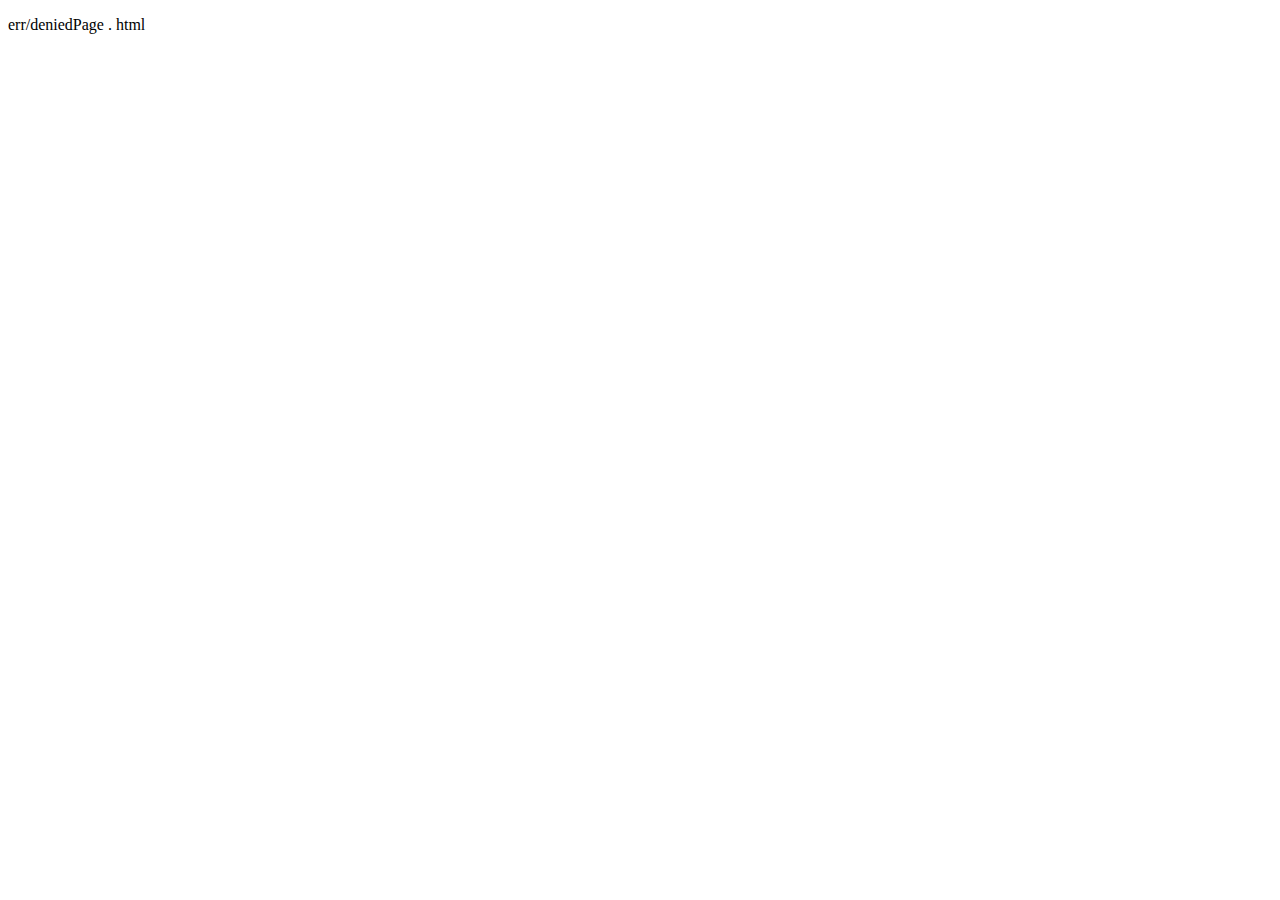
<file: src/main/resources/templates/err/deniedPage.html>
<!DOCTYPE html>
<html lang="ko" xmlns:th="http://www.thymeleaf.org">
<head>
    <meta http-equiv="Content-Type" content="text/html; charset=UTF-8">
    <meta http-equiv="X-UA-Compatible" content="IE=edge">
    <meta name="viewport" content="width=device-width, initial-scale=1">
    <title>DEMO</title>
</head>
<body>

<p>err/deniedPage . html</p>


<script th:inline="javascript">
    window.onload = function() {
            var nextPage = [[@{__${nextPage}__}]], msg = "[(${msg})]";
            if(nextPage) {
                alert(msg);
               location.href = nextPage;
            }
        }
</script>
</body>
</html>
</file>
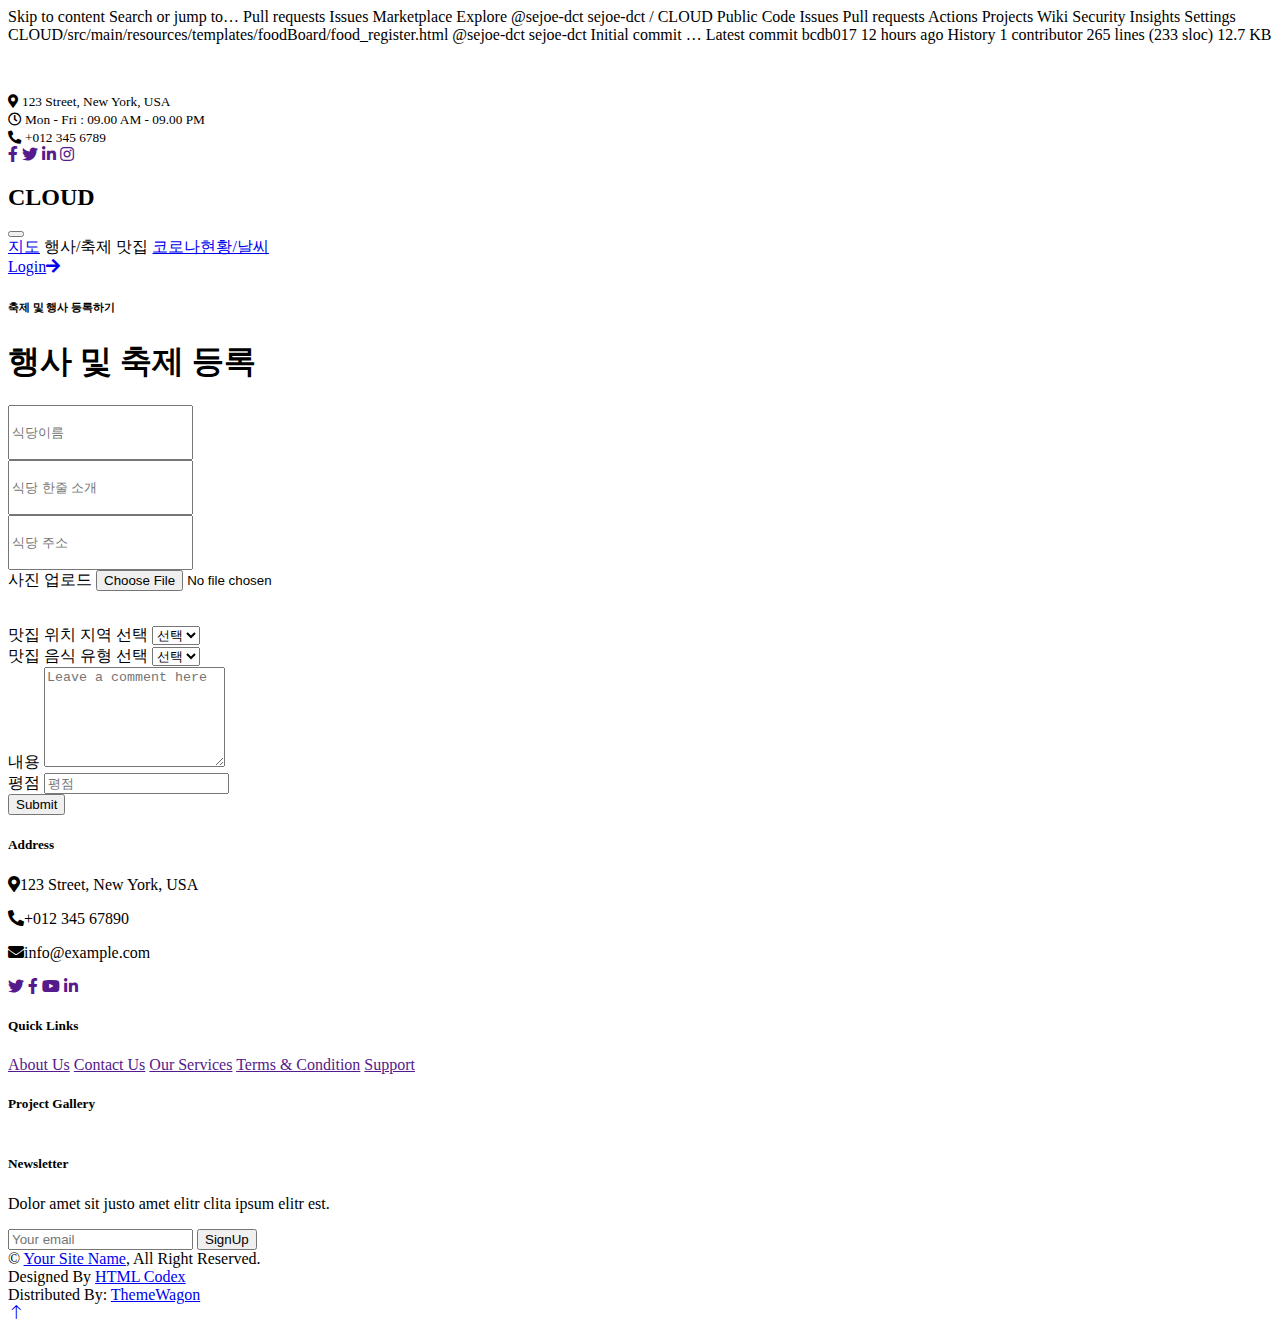
<file: src/main/resources/templates/foodBoard/food_register.html>
Skip to content
Search or jump to…
Pull requests
Issues
Marketplace
Explore

@sejoe-dct
sejoe-dct
/
CLOUD
Public
Code
Issues
Pull requests
Actions
Projects
Wiki
Security
Insights
Settings
CLOUD/src/main/resources/templates/foodBoard/food_register.html
@sejoe-dct
sejoe-dct Initial commit
…
Latest commit bcdb017 12 hours ago
History
1 contributor
265 lines (233 sloc)  12.7 KB

<!DOCTYPE html>
<html lang="en">

<head>
    <meta charset="utf-8">
    <title>Cloud - 지역문화살리기</title>
    <meta content="width=device-width, initial-scale=1.0" name="viewport">
    <meta content="" name="keywords">
    <meta content="" name="description">

    <!-- Favicon -->
    <link th:href="@{static/img/cloud.ico}" rel="icon">

    <!-- Google Web Fonts -->
    <link rel="preconnect" href="https://fonts.googleapis.com">
    <link rel="preconnect" href="https://fonts.gstatic.com" crossorigin>
    <link href="https://fonts.googleapis.com/css2?family=Open+Sans:wght@400;500&family=Roboto:wght@500;700;900&display=swap" rel="stylesheet">

    <!-- Icon Font Stylesheet -->
    <link href="https://cdnjs.cloudflare.com/ajax/libs/font-awesome/5.10.0/css/all.min.css" rel="stylesheet">
    <link href="https://cdn.jsdelivr.net/npm/bootstrap-icons@1.4.1/font/bootstrap-icons.css" rel="stylesheet">

    <!-- Libraries Stylesheet -->
    <link th:href="@{/lib/animate/animate.min.css}" rel="stylesheet">
    <link th:href="@{/lib/owlcarousel/assets/owl.carousel.min.css}" rel="stylesheet">
    <link th:href="@{/lib/lightbox/css/lightbox.min.css}" rel="stylesheet">

    <!-- Customized Bootstrap Stylesheet -->
    <link th:href="@{/css/bootstrap.min.css}" rel="stylesheet">

    <!-- Template Stylesheet -->
    <link th:href="@{/css/style.css}" rel="stylesheet">
</head>

<body>
<!-- Spinner Start -->
<div id="spinner" class="show bg-white position-fixed translate-middle w-100 vh-100 top-50 start-50 d-flex align-items-center justify-content-center">
    <div class="spinner-border text-primary" style="width: 3rem; height: 3rem;" role="status">
        <span class="sr-only">Loading...</span>
    </div>
</div>
<!-- Spinner End -->


<!-- Topbar Start -->
<div class="container-fluid bg-dark p-0">
    <div class="row gx-0 d-none d-lg-flex">
        <div class="col-lg-7 px-5 text-start">
            <div class="h-100 d-inline-flex align-items-center me-4">
                <small class="fa fa-map-marker-alt text-primary me-2"></small>
                <small>123 Street, New York, USA</small>
            </div>
            <div class="h-100 d-inline-flex align-items-center">
                <small class="far fa-clock text-primary me-2"></small>
                <small>Mon - Fri : 09.00 AM - 09.00 PM</small>
            </div>
        </div>
        <div class="col-lg-5 px-5 text-end">
            <div class="h-100 d-inline-flex align-items-center me-4">
                <small class="fa fa-phone-alt text-primary me-2"></small>
                <small>+012 345 6789</small>
            </div>
            <div class="h-100 d-inline-flex align-items-center mx-n2">
                <a class="btn btn-square btn-link rounded-0 border-0 border-end border-secondary" href=""><i class="fab fa-facebook-f"></i></a>
                <a class="btn btn-square btn-link rounded-0 border-0 border-end border-secondary" href=""><i class="fab fa-twitter"></i></a>
                <a class="btn btn-square btn-link rounded-0 border-0 border-end border-secondary" href=""><i class="fab fa-linkedin-in"></i></a>
                <a class="btn btn-square btn-link rounded-0" href=""><i class="fab fa-instagram"></i></a>
            </div>
        </div>
    </div>
</div>
<!-- Topbar End -->


<!-- Navbar Start -->
<nav class="navbar navbar-expand-lg bg-white navbar-light sticky-top p-0">
    <a th:href="@{/}" class="navbar-brand d-flex align-items-center border-end px-4 px-lg-5">
        <h2 class="m-0 text-primary">CLOUD</h2>
    </a>
    <button type="button" class="navbar-toggler me-4" data-bs-toggle="collapse" data-bs-target="#navbarCollapse">
        <span class="navbar-toggler-icon"></span>
    </button>
    <div class="collapse navbar-collapse" id="navbarCollapse">
        <div class="navbar-nav ms-auto p-4 p-lg-0">
            <div class="navbar-nav ms-auto p-4 p-lg-0">
                <a href="map.html" class="nav-item nav-link">지도</a>
                <a th:href="@{/festivals}" class="nav-item nav-link">행사/축제</a>
                <a th:href="@{/foods}" class="nav-item nav-link">맛집</a>
                <a href="covid.html" class="nav-item nav-link">코로나현황/날씨</a>

            </div>

        </div>

    </div>
    <a href="login.html" class="btn btn-primary rounded-0 py-4 px-lg-5 d-none d-lg-block">Login<i class="fa fa-arrow-right ms-3"></i></a>
    </div>
</nav>
<!-- Navbar End -->


<!-- Page Header Start -->
<!--<div class="container-fluid page-header py-5 mb-5">-->
<!--    <div class="container py-5">-->
<!--        <h1 class="display-3 text-white mb-3 animated slideInDown">Projects</h1>-->
<!--        <nav aria-label="breadcrumb animated slideInDown">-->
<!--            <ol class="breadcrumb">-->
<!--                <li class="breadcrumb-item"><a class="text-white" href="#">Home</a></li>-->
<!--                <li class="breadcrumb-item"><a class="text-white" href="#">Pages</a></li>-->
<!--                <li class="breadcrumb-item text-white active" aria-current="page">Projects</li>-->
<!--            </ol>-->
<!--        </nav>-->
<!--    </div>-->
<!--</div>-->


<div class="container-xxl py-5">
    <div class="container">
        <!-- 제목 / 소제목 -->
        <div class="text-center mx-auto mb-5 wow fadeInUp" data-wow-delay="0.1s" style="max-width: 600px;">
            <h6 class="text-primary">축제 및 행사 등록하기</h6>
            <h1 class="mb-4">행사 및 축제 등록</h1>
        </div>

        <form th:action="@{/foodForm}" th:object="${foodBoard}" method="post" enctype="multipart/form-data">
            <div class="row g-3">
                <div class="col-12">
                    <input type="text" class="form-control border-0" id="title" th:field="*{title}" placeholder="식당이름" style="height: 55px;">
                </div>
                <div class="col-12">
                    <input type="text" class="form-control border-0" id="preview" th:field="*{preview}" placeholder="식당 한줄 소개" style="height: 55px;">
                </div>
                <div class="col-12">
                    <input type="text" class="form-control border-0" id="address" th:field="*{address}" placeholder="식당 주소" style="height: 55px;">
                </div>

                <div class="col-12">
                    <label>사진 업로드</label>
                    <input type="file" name="file" class="form-control border-0" id="imageFiles" th:field="*{imageFiles}" placeholder="행사소개 이미지" style="height: 55px;">
                    <!--                        <input type="file" name="file">-->
                    <!--                        <input type="submit" value="Upload">-->
                </div>
                <div class="form-group">
                    <label>맛집 위치 지역 선택</label>
                    <select class="form-select" th:field="*{locationType}">
                        <option value=""> 선택 </option>
                        <option th:each="val : ${locationTypeList}"
                                th:value="${val.id}"
                                th:text="${val.type}"></option>
                    </select>
                </div>
                <div class="form-group">
                    <label>맛집 음식 유형 선택</label>
                    <select class="form-select"  th:field="*{foodType}">
                        <option value=""> 선택 </option>
                        <option th:each="val : ${foodTypeList}"
                                th:value="${val.id}"
                                th:utext="${val.type}"></option>
                    </select>
                </div>

                <div class="col-12">
                    <label>내용</label>
                    <textarea class="form-control" placeholder="Leave a comment here" id="info" style="height: 100px"
                              th:field="*{info}"></textarea>
                </div>

                <div class="col-12">
                    <label>평점</label>
                    <input type="text" class="form-control" id="rate" placeholder="평점" th:field="*{rate}">
                </div>
                <div class="col-12" >
                    <button class="btn btn-primary rounded-pill py-3 px-5" type="submit">Submit</button>
                </div>
            </div>
        </form>
    </div>
</div>




<!-- Footer Start -->
<div class="container-fluid bg-dark text-body footer mt-5 pt-5 wow fadeIn" data-wow-delay="0.1s">
    <div class="container py-5">
        <div class="row g-5">
            <div class="col-lg-3 col-md-6">
                <h5 class="text-white mb-4">Address</h5>
                <p class="mb-2"><i class="fa fa-map-marker-alt me-3"></i>123 Street, New York, USA</p>
                <p class="mb-2"><i class="fa fa-phone-alt me-3"></i>+012 345 67890</p>
                <p class="mb-2"><i class="fa fa-envelope me-3"></i>info@example.com</p>
                <div class="d-flex pt-2">
                    <a class="btn btn-square btn-outline-light btn-social" href=""><i class="fab fa-twitter"></i></a>
                    <a class="btn btn-square btn-outline-light btn-social" href=""><i class="fab fa-facebook-f"></i></a>
                    <a class="btn btn-square btn-outline-light btn-social" href=""><i class="fab fa-youtube"></i></a>
                    <a class="btn btn-square btn-outline-light btn-social" href=""><i class="fab fa-linkedin-in"></i></a>
                </div>
            </div>
            <div class="col-lg-3 col-md-6">
                <h5 class="text-white mb-4">Quick Links</h5>
                <a class="btn btn-link" href="">About Us</a>
                <a class="btn btn-link" href="">Contact Us</a>
                <a class="btn btn-link" href="">Our Services</a>
                <a class="btn btn-link" href="">Terms & Condition</a>
                <a class="btn btn-link" href="">Support</a>
            </div>
            <div class="col-lg-3 col-md-6">
                <h5 class="text-white mb-4">Project Gallery</h5>
                <div class="row g-2">
                    <div class="col-4">
                        <img class="img-fluid rounded" th:src="@{/img/gallery-1.jpg}" alt="">
                    </div>
                    <div class="col-4">
                        <img class="img-fluid rounded" th:src="@{/img/gallery-2.jpg}" alt="">
                    </div>
                    <div class="col-4">
                        <img class="img-fluid rounded" th:src="@{/img/gallery-3.jpg}" alt="">
                    </div>
                    <div class="col-4">
                        <img class="img-fluid rounded" th:src="@{/img/gallery-4.jpg}" alt="">
                    </div>
                    <div class="col-4">
                        <img class="img-fluid rounded" th:src="@{/img/gallery-5.jpg}" alt="">
                    </div>
                    <div class="col-4">
                        <img class="img-fluid rounded" th:src="@{/img/gallery-6.jpg}" alt="">
                    </div>
                </div>
            </div>
            <div class="col-lg-3 col-md-6">
                <h5 class="text-white mb-4">Newsletter</h5>
                <p>Dolor amet sit justo amet elitr clita ipsum elitr est.</p>
                <div class="position-relative mx-auto" style="max-width: 400px;">
                    <input class="form-control border-0 w-100 py-3 ps-4 pe-5" type="text" placeholder="Your email">
                    <button type="button" class="btn btn-primary py-2 position-absolute top-0 end-0 mt-2 me-2">SignUp</button>
                </div>
            </div>
        </div>
    </div>
    <div class="container">
        <div class="copyright">
            <div class="row">
                <div class="col-md-6 text-center text-md-start mb-3 mb-md-0">
                    &copy; <a href="#">Your Site Name</a>, All Right Reserved.
                </div>
                <div class="col-md-6 text-center text-md-end">
                    <!--/*** This template is free as long as you keep the footer author’s credit link/attribution link/backlink. If you'd like to use the template without the footer author’s credit link/attribution link/backlink, you can purchase the Credit Removal License from "https://htmlcodex.com/credit-removal". Thank you for your support. ***/-->
                    Designed By <a href="https://htmlcodex.com">HTML Codex</a>
                    <br>Distributed By: <a href="https://themewagon.com" target="_blank">ThemeWagon</a>
                </div>
            </div>
        </div>
    </div>
</div>
<!-- Footer End -->


<!-- Back to Top -->
<a href="#" class="btn btn-lg btn-primary btn-lg-square rounded-circle back-to-top"><i class="bi bi-arrow-up"></i></a>


<!-- JavaScript Libraries -->
<script src="https://code.jquery.com/jquery-3.4.1.min.js"></script>
<script src="https://cdn.jsdelivr.net/npm/bootstrap@5.0.0/dist/js/bootstrap.bundle.min.js"></script>
<script th:src="@{/lib/wow/wow.min.js}"></script>
<script th:src="@{/lib/easing/easing.min.js}"></script>
<script th:src="@{/lib/waypoints/waypoints.min.js}"></script>
<script th:src="@{/lib/counterup/counterup.min.js}"></script>
<script th:src="@{/lib/owlcarousel/owl.carousel.min.js}"></script>
<script th:src="@{/lib/isotope/isotope.pkgd.min.js}"></script>
<script th:src="@{/lib/lightbox/js/lightbox.min.js}"></script>

<!-- Template Javascript -->
<script th:src="@{/js/main.js}"></script>
</body>

</html>
</file>
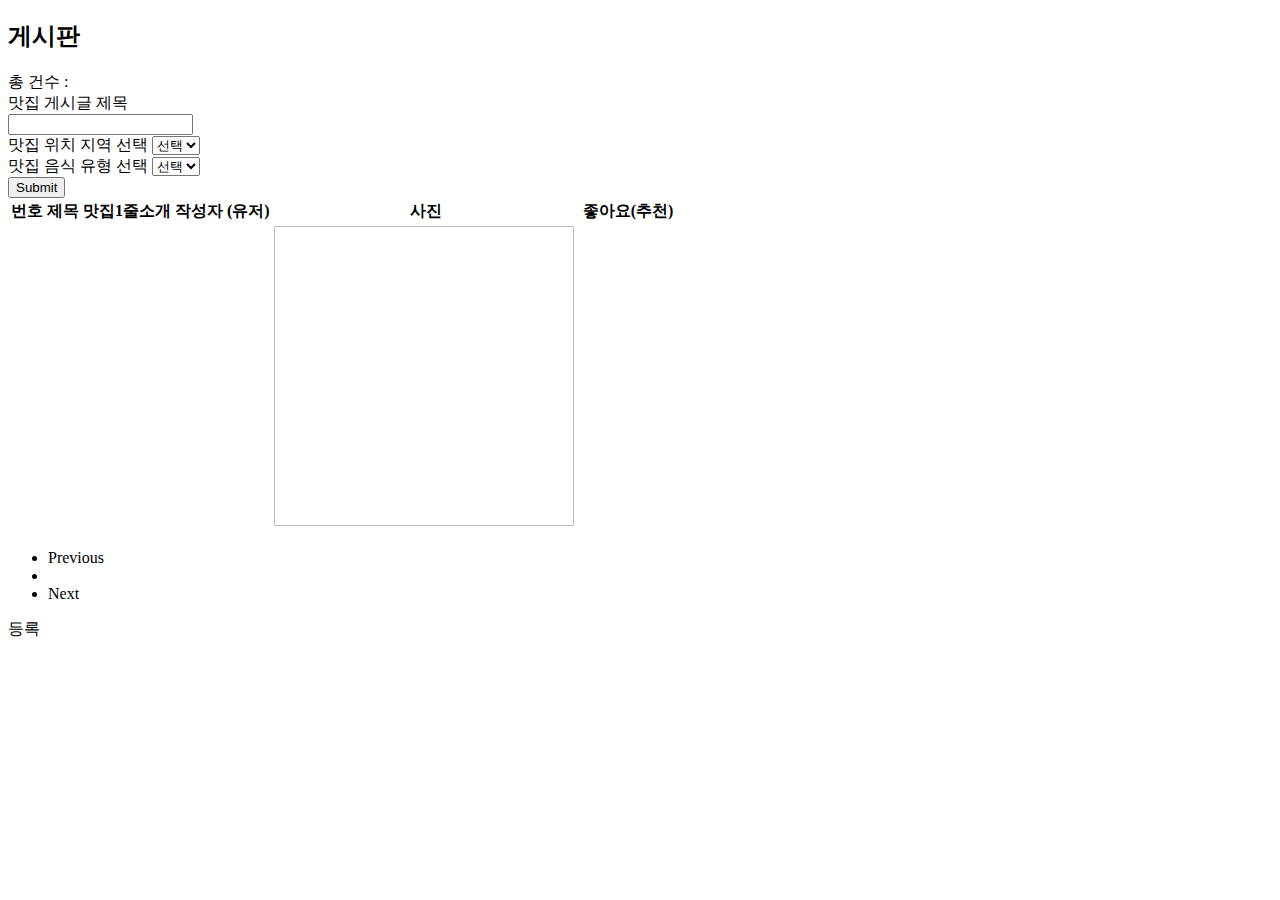
<file: src/main/resources/templates/foodBoard/list.html>
<!DOCTYPE html>
<html lang="en" xmlns:th="https://www.thymeleaf.org" xmlns:sec="http://www.thymeleaf.org/extras/spring-security">


  <head th:replace="fragments/nav :: head">
    <link href="https://cdn.jsdelivr.net/npm/bootstrap@5.1.3/dist/css/bootstrap.min.css" rel="stylesheet" integrity="sha384-1BmE4kWBq78iYhFldvKuhfTAU6auU8tT94WrHftjDbrCEXSU1oBoqyl2QvZ6jIW3" crossorigin="anonymous">

  </head>


<body>

    <div th:replace="fragments/nav :: nav"></div>

    <div class="container">
      <h2>게시판</h2>
      <div>총 건수 : <span th:text="${foodBoards.getTotalElements()}"></span></div>


      <div class="container"><!--FoodBoardSaveDto 가 넘겨져서 왔다. -->
        <form th:action="@{/foods}" th:object="${condition}" method="post" >

          <div class="form-group">
            <label >맛집 게시글 제목</label>
            <div class="form-floating mb-3">
              <input type="text" class="form-control" id="title" th:field="*{title}">
            </div>
          </div>

          <div class="form-group">
            <label>맛집 위치 지역 선택</label>
            <select class="form-select" th:field="*{locationType_Id}">
              <option value=""> 선택 </option>
              <option th:each="val : ${locationTypeList}"
                      th:value="${val.id}"
                      th:text="${val.type}"></option>
            </select>
          </div>


          <div class="form-group">
            <label>맛집 음식 유형 선택</label>
            <select class="form-select"  th:field="*{foodType_id}">
              <option value=""> 선택 </option>
              <option th:each="val : ${foodTypeList}"
                      th:value="${val.id}"
                      th:utext="${val.type}"></option>
            </select>
          </div>



          <!--                <div class="text-end">-->
          <input type="submit" class="btn btn-primary" >

        </form>
      </div>













        <table class="table">
        <thead>
        <tr>
          <th scope="col">번호</th>
          <th scope="col">제목</th>
          <th scope="col">맛집1줄소개</th>
          <th scope="col">작성자 (유저)</th>
          <th scope="col">사진</th>
          <th scope="col">좋아요(추천)</th>
        </tr>
        </thead>
        <tbody>
        <tr th:each="board , i : ${foodBoards}">
          <th th:text="${i.count}"></th>
          <th><a th:text="${board.getTitle()}" th:href="@{/foods/{id}(id=${board.id})}"></a></th>
          <th th:text="${board.getPreview()}"></th>
          <th th:text="${board.getUser().getNickname()}"></th>
          <th><img th:each="imageFile : ${board.attachedFiles}"
                   th:src="@{/images/{imageFile}(imageFile=${imageFile.storeFilename})}" width="300" height="300" style="margin-right: 5px"/>
          </th>
          <th th:text="${board.getLike()}" ></th>


        </tr>
      </table>

      <!-- 페이징처리하는 부분-->
      <nav aria-label="Page navigation example">
        <ul class="pagination justify-content-center">

          <li class="page-item " th:classappend="${1 == foodBoards.getPageable().getPageNumber() + 1} ? 'disabled'">
            <a class="page-link" th:href="@{/foods(page=${foodBoards.getPageable().getPageNumber() - 1})}" >Previous</a>
          </li>

          <li class="page-item" th:classappend="${i == foodBoards.getPageable().getPageNumber() + 1} ? 'disabled'"
              th:each="i : ${#numbers.sequence(startPage, endPage)}">
            <a class="page-link" th:href="@{/foods(page=${i - 1})}" th:text="${i}"></a>
          </li>

          <li class="page-item"
              th:classappend="${foodBoards.getTotalPages() == foodBoards.getPageable().getPageNumber() + 1} ? 'disabled'">
            <a class="page-link" th:href="@{/foods(page=${foodBoards.getPageable().getPageNumber() + 1})}" >Next</a>
          </li>

        </ul>
      </nav>




      <div class="text-end">
        <a type="button" class="btn btn-primary" th:href="@{/foodForm}">등록</a>
<!--        <button type="button" class="btn btn-primary" th:href="@{/foodForm}">맛집 글 등록</button>-->
      </div>


    </div>


    <script src="https://cdn.jsdelivr.net/npm/bootstrap@5.1.3/dist/js/bootstrap.bundle.min.js"
            integrity="sha384-ka7Sk0Gln4gmtz2MlQnikT1wXgYsOg+OMhuP+IlRH9sENBO0LRn5q+8nbTov4+1p"
            crossorigin="anonymous"></script>

</body>
</html>
</file>
<file: src/main/resources/static/css/style.css>
.parent {
    display: flex;
}
.child {
    flex: 1;
}


/*search box css start here*/
.search-sec{
    padding: 2rem;
}
.search-slt{
    display: block;
    width: 100%;
    font-size: 0.875rem;
    line-height: 1.5;
    color: #55595c;
    background-color: #fff;
    background-image: none;
    border: 1px solid #ccc;
    height: calc(3rem + 2px) !important;
    border-radius:0;
}
.wrn-btn{
    width: 100%;
    font-size: 16px;
    font-weight: 400;
    text-transform: capitalize;
    height: calc(3rem + 2px) !important;
    border-radius:0;
}
@media (min-width: 992px){
    .search-sec{
        position: relative;
        top: -114px;
        background: rgba(26, 70, 104, 0.51);
    }
}

@media (max-width: 992px){
    .search-sec{
        background: #1A4668;
    }
}
/*search box css end here*/

/********** Template CSS **********/
:root {
    --primary: #32C36C;
    --light: #F6F7F8;
    --dark: #1A2A36;
}

.fw-medium {
    font-weight: 500 !important;
}

.fw-bold {
    font-weight: 700 !important;
}

.fw-black {
    font-weight: 900 !important;
}

.back-to-top {
    position: fixed;
    display: none;
    right: 45px;
    bottom: 45px;
    z-index: 99;
}


/*** Spinner ***/
#spinner {
    opacity: 0;
    visibility: hidden;
    transition: opacity .5s ease-out, visibility 0s linear .5s;
    z-index: 99999;
}

#spinner.show {
    transition: opacity .5s ease-out, visibility 0s linear 0s;
    visibility: visible;
    opacity: 1;
}


/*** Button ***/
.btn {
    font-weight: 500;
    transition: .5s;
}

.btn.btn-primary,
.btn.btn-outline-primary:hover {
    color: #FFFFFF;
}

.btn-square {
    width: 38px;
    height: 38px;
}

.btn-sm-square {
    width: 32px;
    height: 32px;
}

.btn-lg-square {
    width: 48px;
    height: 48px;
}

.btn-square,
.btn-sm-square,
.btn-lg-square {
    padding: 0;
    display: flex;
    align-items: center;
    justify-content: center;
    font-weight: normal;
}

/*** Navbar ***/
.navbar.sticky-top {
    top: -100px;
    transition: .5s;
}

.navbar .navbar-brand,
.navbar a.btn {
    height: 75px;
}

.navbar .navbar-nav .nav-link {
    margin-right: 30px;
    padding: 25px 0;
    color: var(--dark);
    font-size: 20px;
    font-weight: 500;
    text-transform: uppercase;
    outline: none;
}

.navbar .navbar-nav .nav-link:hover,
.navbar .navbar-nav .nav-link.active {
    color: var(--primary);
}

.navbar .dropdown-toggle::after {
    border: none;
    content: "\f107";
    font-family: "Font Awesome 5 Free";
    font-weight: 900;
    vertical-align: middle;
    margin-left: 8px;
}

@media (max-width: 991.98px) {
    .navbar .navbar-nav .nav-link  {
        margin-right: 0;
        padding: 10px 0;
    }

    .navbar .navbar-nav {
        border-top: 1px solid #EEEEEE;
    }
}

@media (min-width: 992px) {
    .navbar .nav-item .dropdown-menu {
        display: block;
        border: none;
        margin-top: 0;
        top: 150%;
        opacity: 0;
        visibility: hidden;
        transition: .5s;
    }

    .navbar .nav-item:hover .dropdown-menu {
        top: 100%;
        visibility: visible;
        transition: .5s;
        opacity: 1;
    }
}


/*** Header ***/
.owl-carousel-inner {
    position: absolute;
    width: 100%;
    height: 100%;
    top: 0;
    left: 0;
    display: flex;
    align-items: center;
    background: rgba(0, 0, 0, .1);
}

@media (max-width: 768px) {
    .header-carousel .owl-carousel-item {
        position: relative;
        min-height: 500px;
    }

    .header-carousel .owl-carousel-item img {
        position: absolute;
        width: 100%;
        height: 100%;
        object-fit: cover;
    }

    .header-carousel .owl-carousel-item p {
        font-size: 16px !important;
    }
}

.header-carousel .owl-dots {
    position: absolute;
    width: 60px;
    height: 100%;
    top: 0;
    right: 30px;
    display: flex;
    flex-direction: column;
    align-items: center;
    justify-content: center;
}

.header-carousel .owl-dots .owl-dot {
    position: relative;
    width: 45px;
    height: 45px;
    margin: 5px 0;
    background: #FFFFFF;
    box-shadow: 0 0 30px rgba(255, 255, 255, .9);
    border-radius: 45px;
    transition: .5s;
}

.header-carousel .owl-dots .owl-dot.active {
    width: 60px;
    height: 60px;
}

.header-carousel .owl-dots .owl-dot img {
    position: absolute;
    width: 100%;
    height: 100%;
    object-fit: cover;
    padding: 2px;
    border-radius: 45px;
    transition: .5s;
}

.page-header {
    background: linear-gradient(rgba(0, 0, 0, .1), rgba(0, 0, 0, .1)), url(../img/carousel-1.jpg) center center no-repeat;
    background-size: cover;
}

.breadcrumb-item + .breadcrumb-item::before {
    color: var(--light);
}


/*** About ***/
@media (min-width: 992px) {
    .container.about {
        max-width: 100% !important;
    }

    .about-text  {
        padding-right: calc(((100% - 960px) / 2) + .75rem);
    }
}

@media (min-width: 1200px) {
    .about-text  {
        padding-right: calc(((100% - 1140px) / 2) + .75rem);
    }
}

@media (min-width: 1400px) {
    .about-text  {
        padding-right: calc(((100% - 1320px) / 2) + .75rem);
    }
}


/*** Service ***/
.service-item {
    box-shadow: 0 0 45px rgba(0, 0, 0, .08);
}

.service-icon {
    position: relative;
    margin: -50px 0 25px 0;
    width: 70px;
    height: 70px;
    display: flex;
    align-items: center;
    justify-content: center;
    color: var(--primary);
    background: #FFFFFF;
    border-radius: 100px;
    box-shadow: 0 0 45px rgba(0, 0, 0, .08);
    transition: .5s;
}

.service-item:hover .service-icon {
    color: #FFFFFF;
    background: var(--primary);
}


/*** Feature ***/
@media (min-width: 992px) {
    .container.feature {
        max-width: 100% !important;
    }

    .feature-text  {
        padding-left: calc(((100% - 960px) / 2) + .75rem);
    }
}

@media (min-width: 1200px) {
    .feature-text  {
        padding-left: calc(((100% - 1140px) / 2) + .75rem);
    }
}

@media (min-width: 1400px) {
    .feature-text  {
        padding-left: calc(((100% - 1320px) / 2) + .75rem);
    }
}


/*** Project Portfolio ***/
#portfolio-flters li {
    display: inline-block;
    font-weight: 500;
    color: var(--dark);
    cursor: pointer;
    transition: .5s;
    border-bottom: 2px solid transparent;
}

#portfolio-flters li:hover,
#portfolio-flters li.active {
    color: var(--primary);
    border-color: var(--primary);
}

.portfolio-img {
    position: relative;
}

.portfolio-img::before,
.portfolio-img::after {
    position: absolute;
    content: "";
    width: 0;
    height: 100%;
    top: 0;
    background: var(--dark);
    transition: .5s;
}

.portfolio-img::before {
    left: 50%;
}

.portfolio-img::after {
    right: 50%;
}

.portfolio-item:hover .portfolio-img::before {
    width: 51%;
    left: 0;
}

.portfolio-item:hover .portfolio-img::after {
    width: 51%;
    right: 0;
}

.portfolio-btn {
    position: absolute;
    top: 0;
    left: 0;
    width: 100%;
    height: 100%;
    display: flex;
    align-items: center;
    justify-content: center;
    opacity: 0;
    z-index: 1;
    transition: .5s;
}

.portfolio-item:hover .portfolio-btn {
    opacity: 1;
    transition-delay: .3s;
}


/*** Quote ***/
@media (min-width: 992px) {
    .container.quote {
        max-width: 100% !important;
    }

    .quote-text  {
        padding-right: calc(((100% - 960px) / 2) + .75rem);
    }
}

@media (min-width: 1200px) {
    .quote-text  {
        padding-right: calc(((100% - 1140px) / 2) + .75rem);
    }
}

@media (min-width: 1400px) {
    .quote-text  {
        padding-right: calc(((100% - 1320px) / 2) + .75rem);
    }
}


/*** Team ***/
.team-item {
    box-shadow: 0 0 45px rgba(0, 0, 0, .08);
}

.team-item img {
    border-radius: 8px 60px 0 0;
}

.team-item .team-social {
    display: flex;
    flex-direction: column;
    align-items: center;
    justify-content: flex-end;
    background: #FFFFFF;
    transition: .5s;
}


/*** Testimonial ***/
.testimonial-carousel::before {
    position: absolute;
    content: "";
    top: 0;
    left: 0;
    height: 100%;
    width: 0;
    background: linear-gradient(to right, rgba(255, 255, 255, 1) 0%, rgba(255, 255, 255, 0) 100%);
    z-index: 1;
}

.testimonial-carousel::after {
    position: absolute;
    content: "";
    top: 0;
    right: 0;
    height: 100%;
    width: 0;
    background: linear-gradient(to left, rgba(255, 255, 255, 1) 0%, rgba(255, 255, 255, 0) 100%);
    z-index: 1;
}

@media (min-width: 768px) {
    .testimonial-carousel::before,
    .testimonial-carousel::after {
        width: 200px;
    }
}

@media (min-width: 992px) {
    .testimonial-carousel::before,
    .testimonial-carousel::after {
        width: 300px;
    }
}

.testimonial-carousel .owl-nav {
    position: absolute;
    width: 350px;
    top: 20px;
    left: 50%;
    transform: translateX(-50%);
    display: flex;
    justify-content: space-between;
    opacity: 0;
    transition: .5s;
    z-index: 1;
}

.testimonial-carousel:hover .owl-nav {
    width: 300px;
    opacity: 1;
}

.testimonial-carousel .owl-nav .owl-prev,
.testimonial-carousel .owl-nav .owl-next {
    position: relative;
    color: var(--primary);
    font-size: 45px;
    transition: .5s;
}

.testimonial-carousel .owl-nav .owl-prev:hover,
.testimonial-carousel .owl-nav .owl-next:hover {
    color: var(--dark);
}

.testimonial-carousel .testimonial-img img {
    width: 100px;
    height: 100px;
}

.testimonial-carousel .testimonial-img .btn-square {
    position: absolute;
    bottom: -19px;
    left: 50%;
    transform: translateX(-50%);
}

.testimonial-carousel .owl-item .testimonial-text {
    margin-bottom: 30px;
    box-shadow: 0 0 45px rgba(0, 0, 0, .08);
    transform: scale(.8);
    transition: .5s;
}

.testimonial-carousel .owl-item.center .testimonial-text {
    transform: scale(1);
}


/*** Contact ***/
@media (min-width: 992px) {
    .container.contact {
        max-width: 100% !important;
    }

    .contact-text  {
        padding-left: calc(((100% - 960px) / 2) + .75rem);
    }
}

@media (min-width: 1200px) {
    .contact-text  {
        padding-left: calc(((100% - 1140px) / 2) + .75rem);
    }
}

@media (min-width: 1400px) {
    .contact-text  {
        padding-left: calc(((100% - 1320px) / 2) + .75rem);
    }
}


/*** Footer ***/
.footer .btn.btn-social {
    margin-right: 5px;
    color: #9B9B9B;
    border: 1px solid #9B9B9B;
    border-radius: 38px;
    transition: .3s;
}

.footer .btn.btn-social:hover {
    color: var(--primary);
    border-color: var(--light);
}

.footer .btn.btn-link {
    display: block;
    margin-bottom: 5px;
    padding: 0;
    text-align: left;
    color: #9B9B9B;
    font-weight: normal;
    text-transform: capitalize;
    transition: .3s;
}

.footer .btn.btn-link::before {
    position: relative;
    content: "\f105";
    font-family: "Font Awesome 5 Free";
    font-weight: 900;
    margin-right: 10px;
}

.footer .btn.btn-link:hover {
    color: #FFFFFF;
    letter-spacing: 1px;
    box-shadow: none;
}

.footer .copyright {
    padding: 25px 0;
    border-top: 1px solid rgba(256, 256, 256, .1);
}

.footer .copyright a {
    color: var(--light);
}

.footer .copyright a:hover {
    color: var(--primary);
}

<!-- login css -->

#logreg-forms{
    width:412px;
    margin:10vh auto;
    background-color:#f3f3f3;
    box-shadow: 0 1px 3px rgba(0,0,0,0.12), 0 1px 2px rgba(0,0,0,0.24);
    transition: all 0.3s cubic-bezier(.25,.8,.25,1);
}
#logreg-forms form {
    width: 100%;
    max-width: 410px;
    padding: 15px;
    margin: auto;
}
#logreg-forms .form-control {
    position: relative;
    box-sizing: border-box;
    height: auto;
    padding: 10px;
    font-size: 16px;
}
#logreg-forms .form-control:focus { z-index: 2; }
#logreg-forms .form-signin input[type="email"] {
    margin-bottom: -1px;
    border-bottom-right-radius: 0;
    border-bottom-left-radius: 0;
}
#logreg-forms .form-signin input[type="password"] {
    border-top-left-radius: 0;
    border-top-right-radius: 0;
}

#logreg-forms .social-login{
    width:390px;
    margin:0 auto;
    margin-bottom: 14px;
}
#logreg-forms .social-btn{
    font-weight: 100;
    color:white;
    width:190px;
    font-size: 0.9rem;
}

#logreg-forms a{
    display: block;
    padding-top:10px;
    color:lightseagreen;
}

#logreg-form .lines{
    width:200px;
    border:1px solid red;
}


#logreg-forms button[type="submit"]{ margin-top:10px; }

#logreg-forms .facebook-btn{  background-color:#3C589C; }

#logreg-forms .google-btn{ background-color: #DF4B3B; }

#logreg-forms .form-reset, #logreg-forms .form-signup{ display: none; }

#logreg-forms .form-signup .social-btn{ width:210px; }

#logreg-forms .form-signup input { margin-bottom: 2px;}

.form-signup .social-login{
    width:210px !important;
    margin: 0 auto;
}

/* Mobile */

@media screen and (max-width:500px){
    #logreg-forms{
        width:300px;
    }

    #logreg-forms  .social-login{
        width:200px;
        margin:0 auto;
        margin-bottom: 10px;
    }
    #logreg-forms  .social-btn{
        font-size: 1.3rem;
        font-weight: 100;
        color:white;
        width:200px;
        height: 56px;

    }
    #logreg-forms .social-btn:nth-child(1){
        margin-bottom: 5px;
    }
    #logreg-forms .social-btn span{
        display: none;
    }
    #logreg-forms  .facebook-btn:after{
        content:'Facebook';
    }

    #logreg-forms  .google-btn:after{
        content:'Google+';
    }

}
</file>
